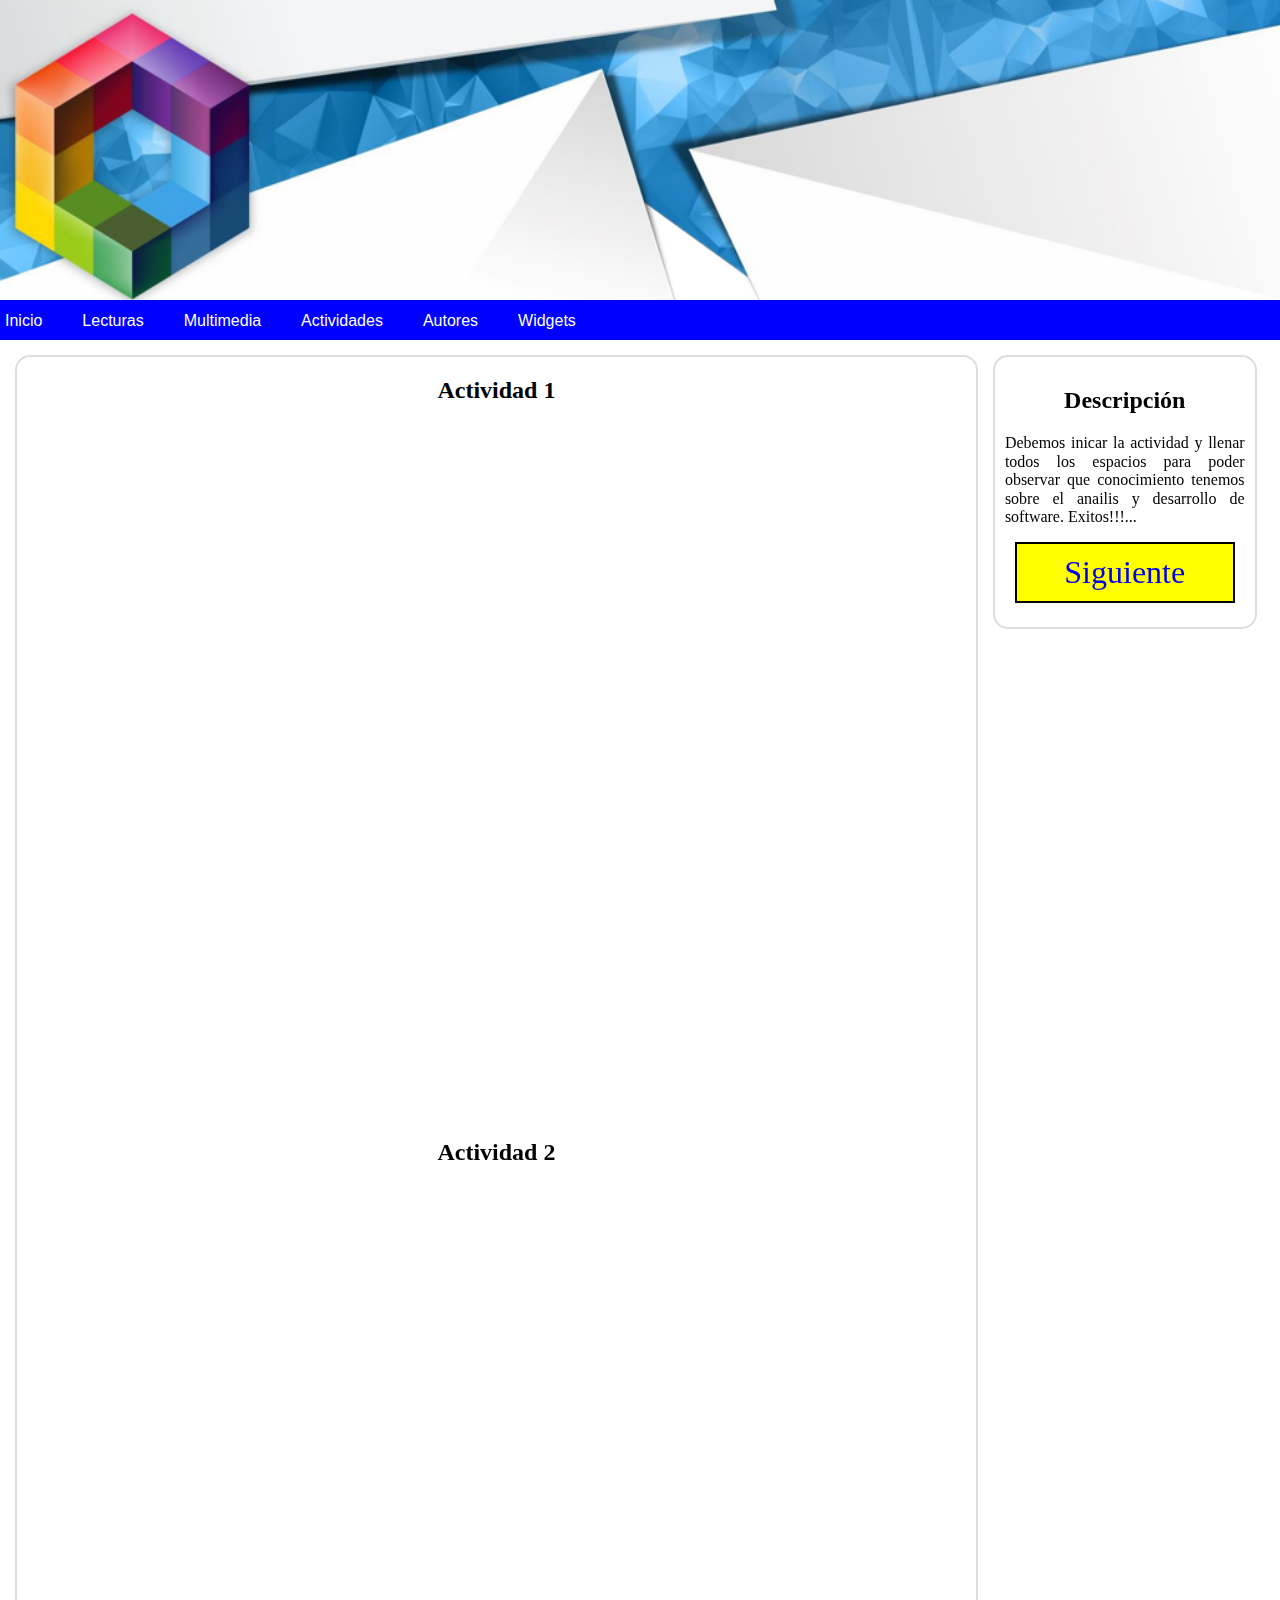
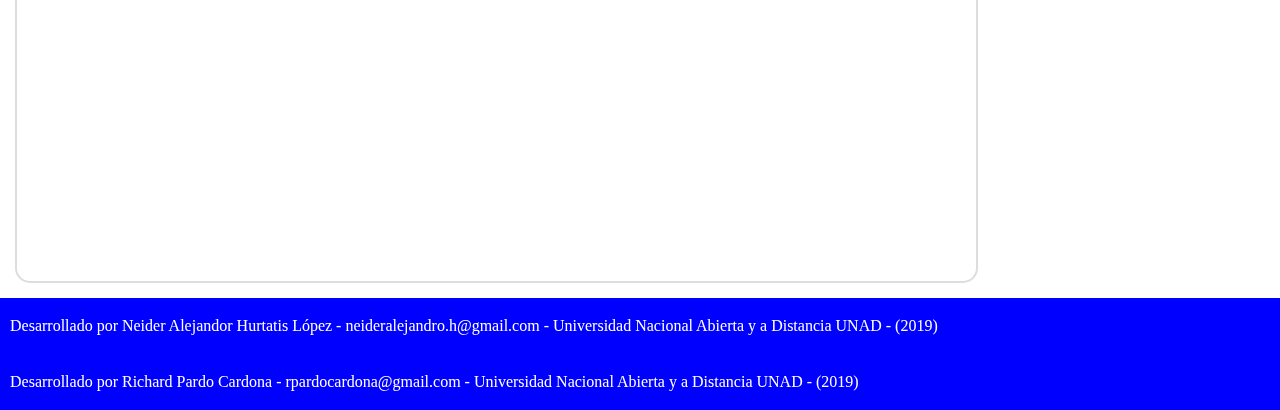
<file: html/Actividad_1.html>
<!Doctype html>
<html lang="es">
	<head>
		<meta charset="UTF-8">
		<link rel="stylesheet" type="text/css" href="../css/Actividad_1.css">
		<link rel="stylesheet" type="text/css" href="../css/normalize.css">
		<title>Inicio - </title>
	</head>
	<body>
		<header>
		</header>
		</hr>
		<nav>
			<div class="menu"><a href="index.html">Inicio</a></div>
			<div class="menu"><a href="#">Lecturas</a>
				<div class="subitem">
					<ul>
						<li><a href="Lectura_1.html">Lectura 1</a></li>
						<li><a href="Lectura_2.html">Lectura 2</a></li>
						<li><a href="Lectura_3.html">Lectura 3</a></li>
						<li><a href="Lectura_4.html">Lectura 4</a></li>
						<li><a href="Lectura_5.html">Lectura 5</a></li>
					</ul>
				</div>
			</div>
			<div class="menu"><a href="#">Multimedia</a>
				<div class="subitem">
					<ul>
						<li><a href="Multimedia_1.html">Multimedia 1</a></li>
						<li><a href="Multimedia_2.html">Multimedia 2</a></li>
					</ul>
				</div>
			</div>
			<div class="menu"><a href="#">Actividades</a>
				<div class="subitem">
					<ul>
						<li><a href="Actividad_1.html">Actividad 1</a></li>
						<li><a href="Actividad_2.html">Actividad 2</a></li>
						<li><a href="Actividad_3.html">Actividad 3</a></li>
					</ul>
				</div>
			</div>
			<div class="menu"><a href="Autores.html">Autores</a></div>
			<div class="menu"><a href="Widgets.html">Widgets</a></div>
		</nav>
		<article>
			<section id="Actividad">
				<h2>Actividad 1</h2>
				<iframe width="795" height="690" frameborder="0" src="https://es.educaplay.com/es/recursoseducativos/4091773/html5/desarrollo_de_software.htm"></iframe>
				<h2>Actividad 2</h2>
				<iframe width="795" height="690" frameborder="0" src="https://es.educaplay.com/es/recursoseducativos/4407245/html5/proceso_de_identificacion_de.htm"></iframe>
			</section>
			<section id="Descripcion">
				<h2>Descripción</h2>
				<p>
					Debemos inicar la actividad y llenar todos los espacios para poder observar que conocimiento tenemos sobre el anailis y desarrollo de software.
					Exitos!!!...
				</p>
				<div>
					<a href="Actividad_2.html">Siguiente</a>
				</div>
			</section>
		</article>
		<footer>
			<div>
				<p>
					Desarrollado por Neider Alejandor Hurtatis López - neideralejandro.h@gmail.com - Universidad Nacional Abierta y a Distancia UNAD - (2019)
				</p>
			</div>
			<div>
				<p>
					Desarrollado por Richard Pardo Cardona - rpardocardona@gmail.com - Universidad Nacional Abierta y a Distancia UNAD - (2019)
				</p>
			</div>
		</footer>
	</body>
</html>
</file>
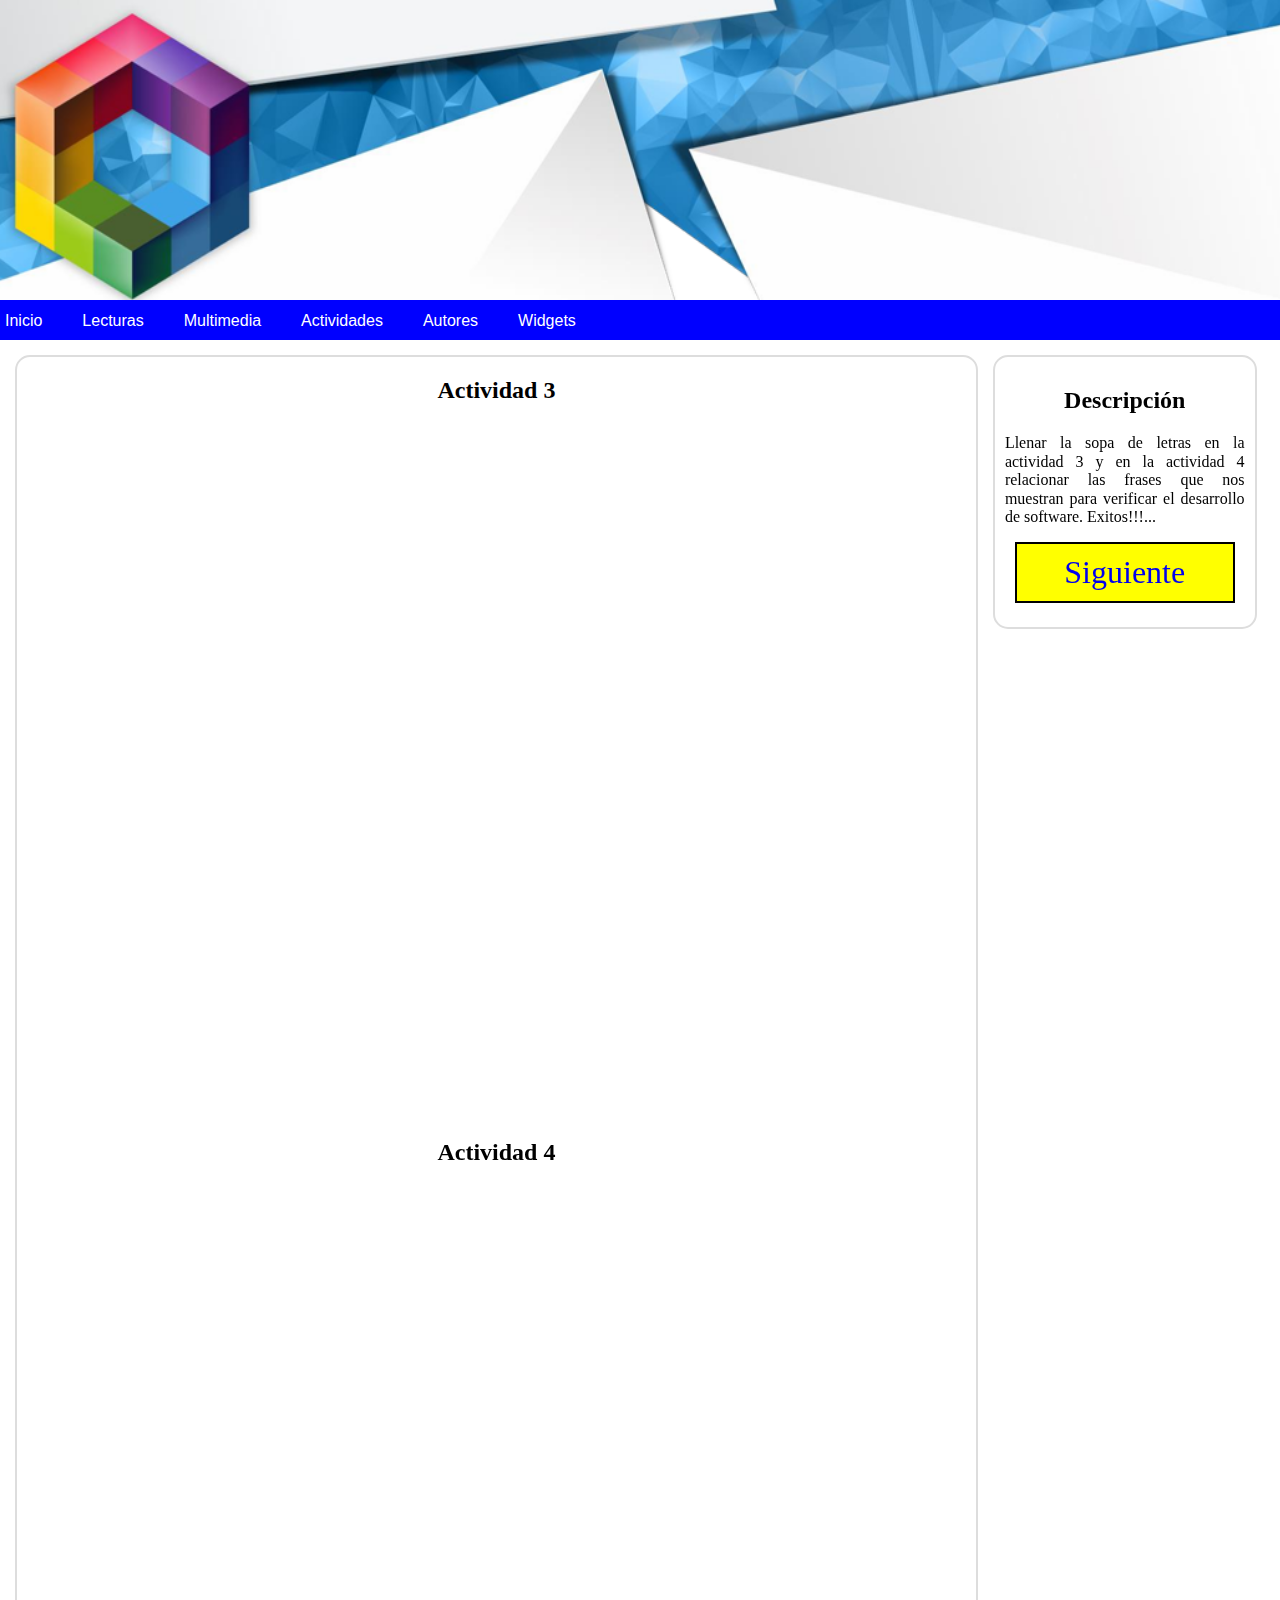
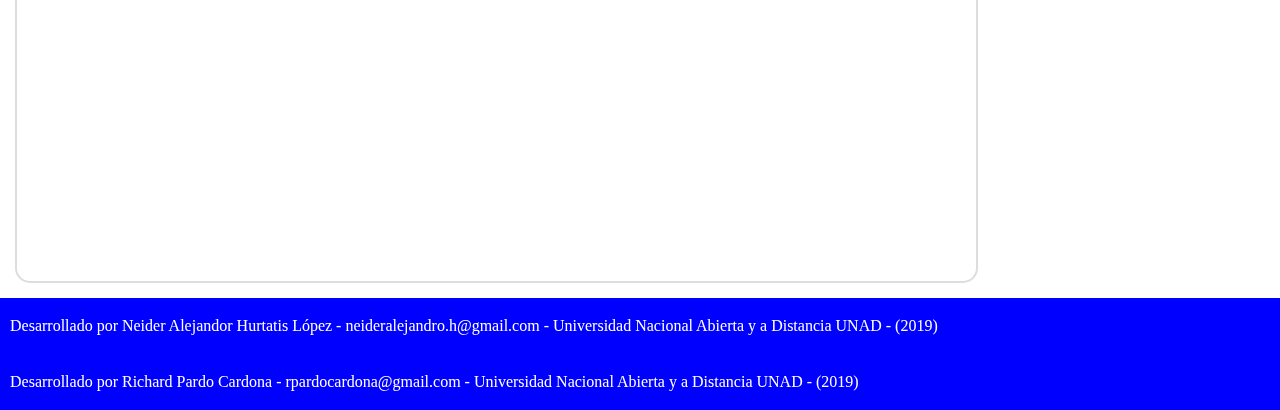
<file: html/Actividad_2.html>
<!Doctype html>
<html lang="es">
	<head>
		<meta charset="UTF-8">
		<link rel="stylesheet" type="text/css" href="../css/Actividad_2.css">
		<link rel="stylesheet" type="text/css" href="../css/normalize.css">
		<title>Inicio - </title>
	</head>
	<body>
		<header>
		</header>
		</hr>
		<nav>
			<div class="menu"><a href="index.html">Inicio</a></div>
			<div class="menu"><a href="#">Lecturas</a>
				<div class="subitem">
					<ul>
						<li><a href="Lectura_1.html">Lectura 1</a></li>
						<li><a href="Lectura_2.html">Lectura 2</a></li>
						<li><a href="Lectura_3.html">Lectura 3</a></li>
						<li><a href="Lectura_4.html">Lectura 4</a></li>
						<li><a href="Lectura_5.html">Lectura 5</a></li>
					</ul>
				</div>
			</div>
			<div class="menu"><a href="#">Multimedia</a>
				<div class="subitem">
					<ul>
						<li><a href="Multimedia_1.html">Multimedia 1</a></li>
						<li><a href="Multimedia_2.html">Multimedia 2</a></li>
					</ul>
				</div>
			</div>
			<div class="menu"><a href="#">Actividades</a>
				<div class="subitem">
					<ul>
						<li><a href="Actividad_1.html">Actividad 1</a></li>
						<li><a href="Actividad_2.html">Actividad 2</a></li>
						<li><a href="Actividad_3.html">Actividad 3</a></li>
					</ul>
				</div>
			</div>
			<div class="menu"><a href="Autores.html">Autores</a></div>
			<div class="menu"><a href="Widgets.html">Widgets</a></div>
		</nav>
		<article>
			<section id="Actividad">
				<h2>Actividad 3</h2>
				<iframe width="795" height="690" frameborder="0" src="https://es.educaplay.com/es/recursoseducativos/4091680/html5/desarrollo_de_software.htm"></iframe>
				<h2>Actividad 4</h2>
				<iframe width="795" height="690" frameborder="0" src="https://es.educaplay.com/es/recursoseducativos/4097626/html5/caracteristicas_requerimientos.htm"></iframe>
			</section>
			<section id="Descripcion">
				<h2>Descripción</h2>
				<p>
					Llenar la sopa de letras en la actividad 3 y en la actividad 4 relacionar las frases que nos muestran para verificar el desarrollo de software.
					Exitos!!!...
				</p>
				<div>
					<a href="Actividad_3.html">Siguiente</a>
				</div>
			</section>
		</article>
		<footer>
			<div>
				<p>
					Desarrollado por Neider Alejandor Hurtatis López - neideralejandro.h@gmail.com - Universidad Nacional Abierta y a Distancia UNAD - (2019)
				</p>
			</div>
			<div>
				<p>
					Desarrollado por Richard Pardo Cardona - rpardocardona@gmail.com - Universidad Nacional Abierta y a Distancia UNAD - (2019)
				</p>
			</div>
		</footer>
	</body>
</html>
</file>
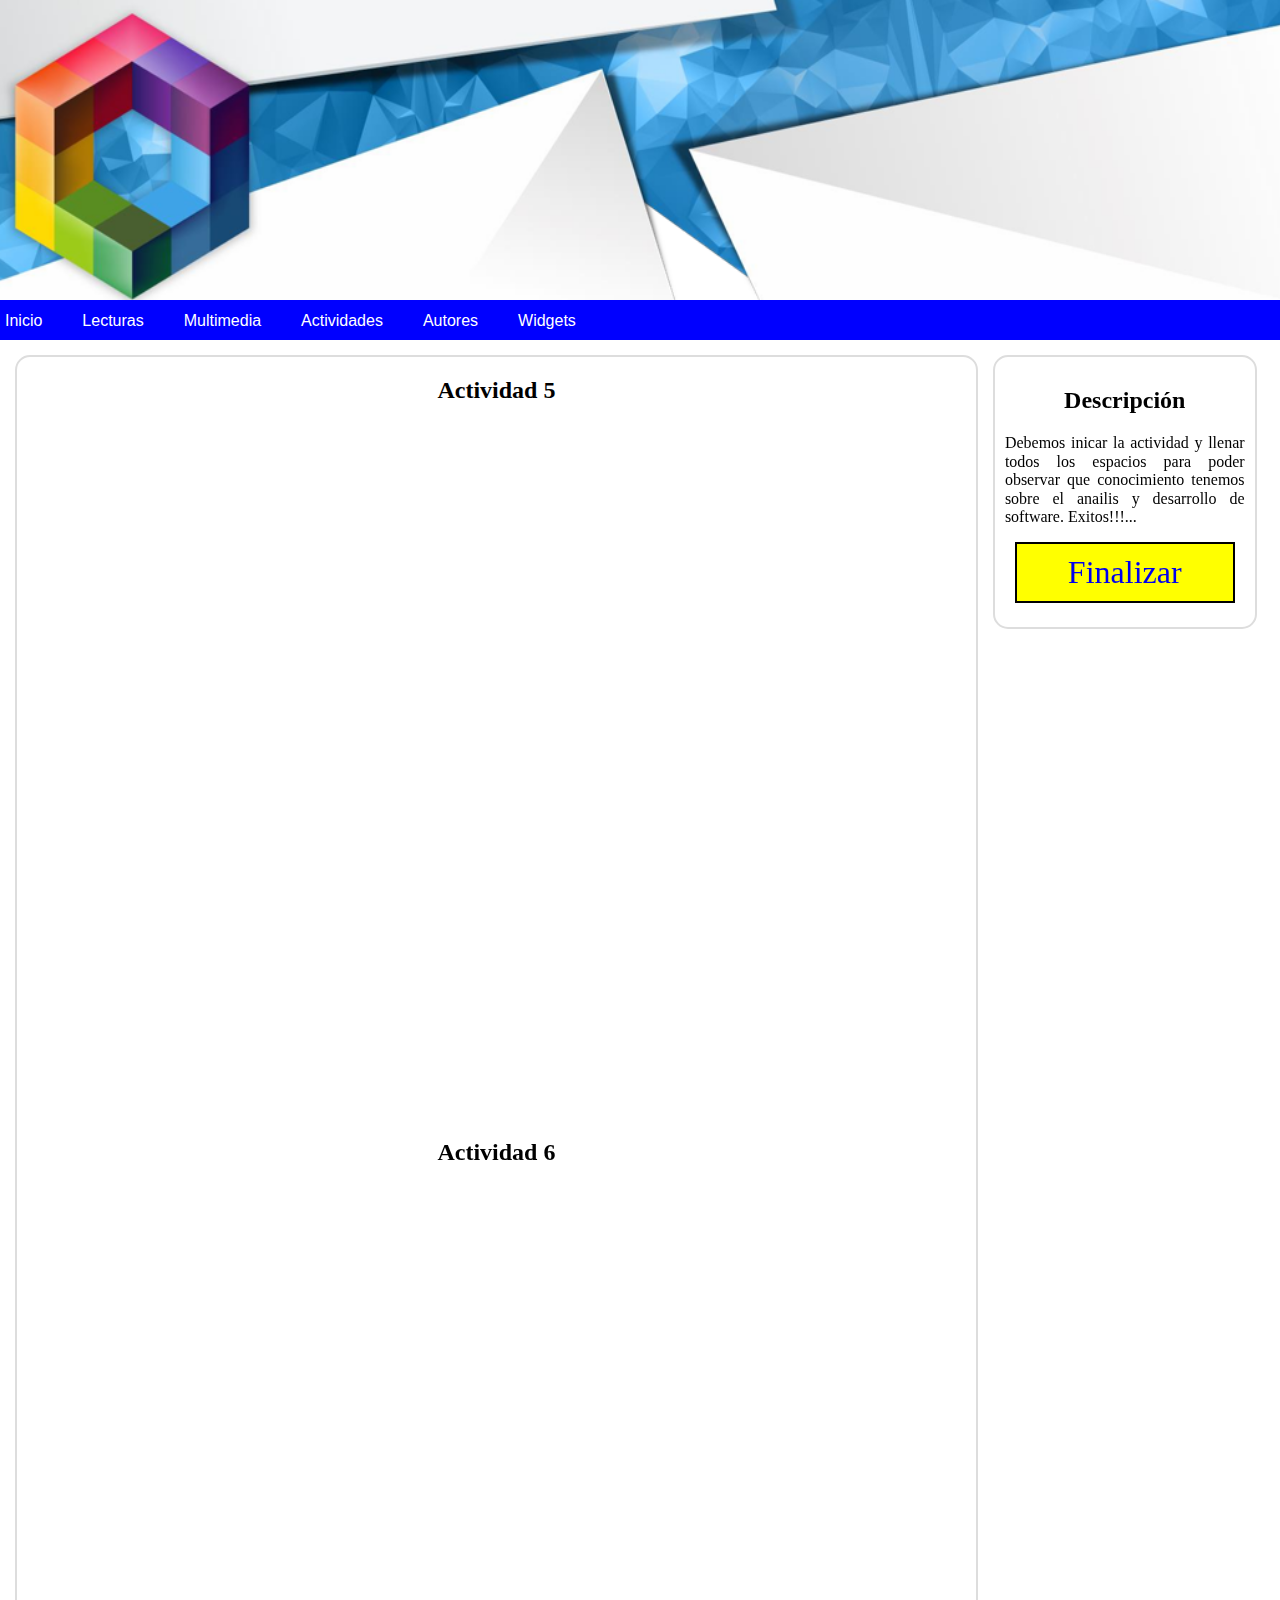
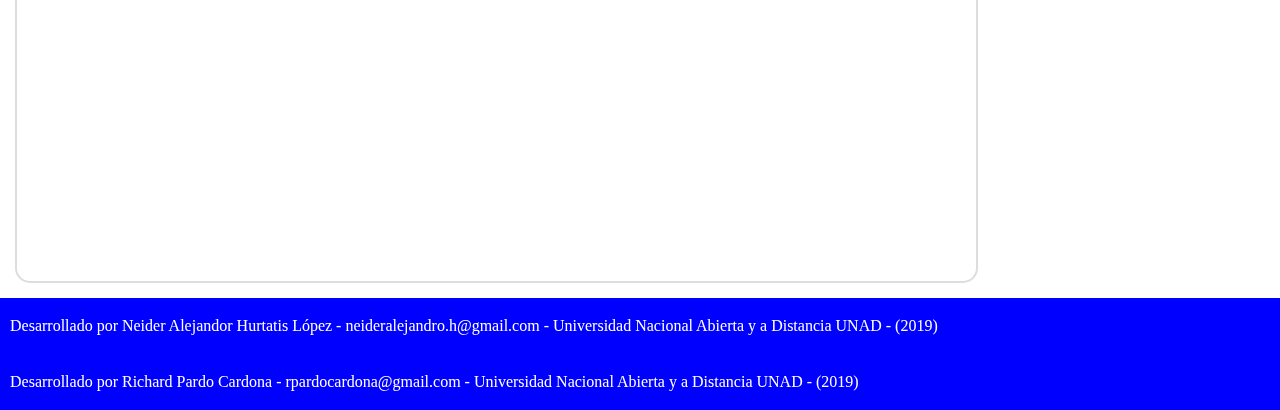
<file: html/Actividad_3.html>
<!Doctype html>
<html lang="es">
	<head>
		<meta charset="UTF-8">
		<link rel="stylesheet" type="text/css" href="../css/Actividad_3.css">
		<link rel="stylesheet" type="text/css" href="../css/normalize.css">
		<title>Inicio - </title>
	</head>
	<body>
		<header>
		</header>
		</hr>
		<nav>
			<div class="menu"><a href="index.html">Inicio</a></div>
			<div class="menu"><a href="#">Lecturas</a>
				<div class="subitem">
					<ul>
						<li><a href="Lectura_1.html">Lectura 1</a></li>
						<li><a href="Lectura_2.html">Lectura 2</a></li>
						<li><a href="Lectura_3.html">Lectura 3</a></li>
						<li><a href="Lectura_4.html">Lectura 4</a></li>
						<li><a href="Lectura_5.html">Lectura 5</a></li>
					</ul>
				</div>
			</div>
			<div class="menu"><a href="#">Multimedia</a>
				<div class="subitem">
					<ul>
						<li><a href="Multimedia_1.html">Multimedia 1</a></li>
						<li><a href="Multimedia_2.html">Multimedia 2</a></li>
					</ul>
				</div>
			</div>
			<div class="menu"><a href="#">Actividades</a>
				<div class="subitem">
					<ul>
						<li><a href="Actividad_1.html">Actividad 1</a></li>
						<li><a href="Actividad_2.html">Actividad 2</a></li>
						<li><a href="Actividad_3.html">Actividad 3</a></li>
					</ul>
				</div>
			</div>
			<div class="menu"><a href="Autores.html">Autores</a></div>
			<div class="menu"><a href="Widgets.html">Widgets</a></div>
		</nav>
		<article>
			<section id="Actividad">
				<h2>Actividad 5</h2>
				<iframe width="795" height="690" frameborder="0" src="https://es.educaplay.com/es/recursoseducativos/4099340/html5/pruebas_de_software.htm"></iframe>
				<h2>Actividad 6</h2>
				<iframe width="795" height="690" frameborder="0" src="https://es.educaplay.com/es/recursoseducativos/4096240/html5/completa_las_palabras.htm"></iframe>
			</section>
			<section id="Descripcion">
				<h2>Descripción</h2>
				<p>
					Debemos inicar la actividad y llenar todos los espacios para poder observar que conocimiento tenemos sobre el anailis y desarrollo de software.
					Exitos!!!...
				</p>
				<div>
					<a href="Autores.html">Finalizar</a>
				</div>
			</section>
		</article>
		<footer>
			<div>
				<p>
					Desarrollado por Neider Alejandor Hurtatis López - neideralejandro.h@gmail.com - Universidad Nacional Abierta y a Distancia UNAD - (2019)
				</p>
			</div>
			<div>
				<p>
					Desarrollado por Richard Pardo Cardona - rpardocardona@gmail.com - Universidad Nacional Abierta y a Distancia UNAD - (2019)
				</p>
			</div>
		</footer>
	</body>
</html>
</file>
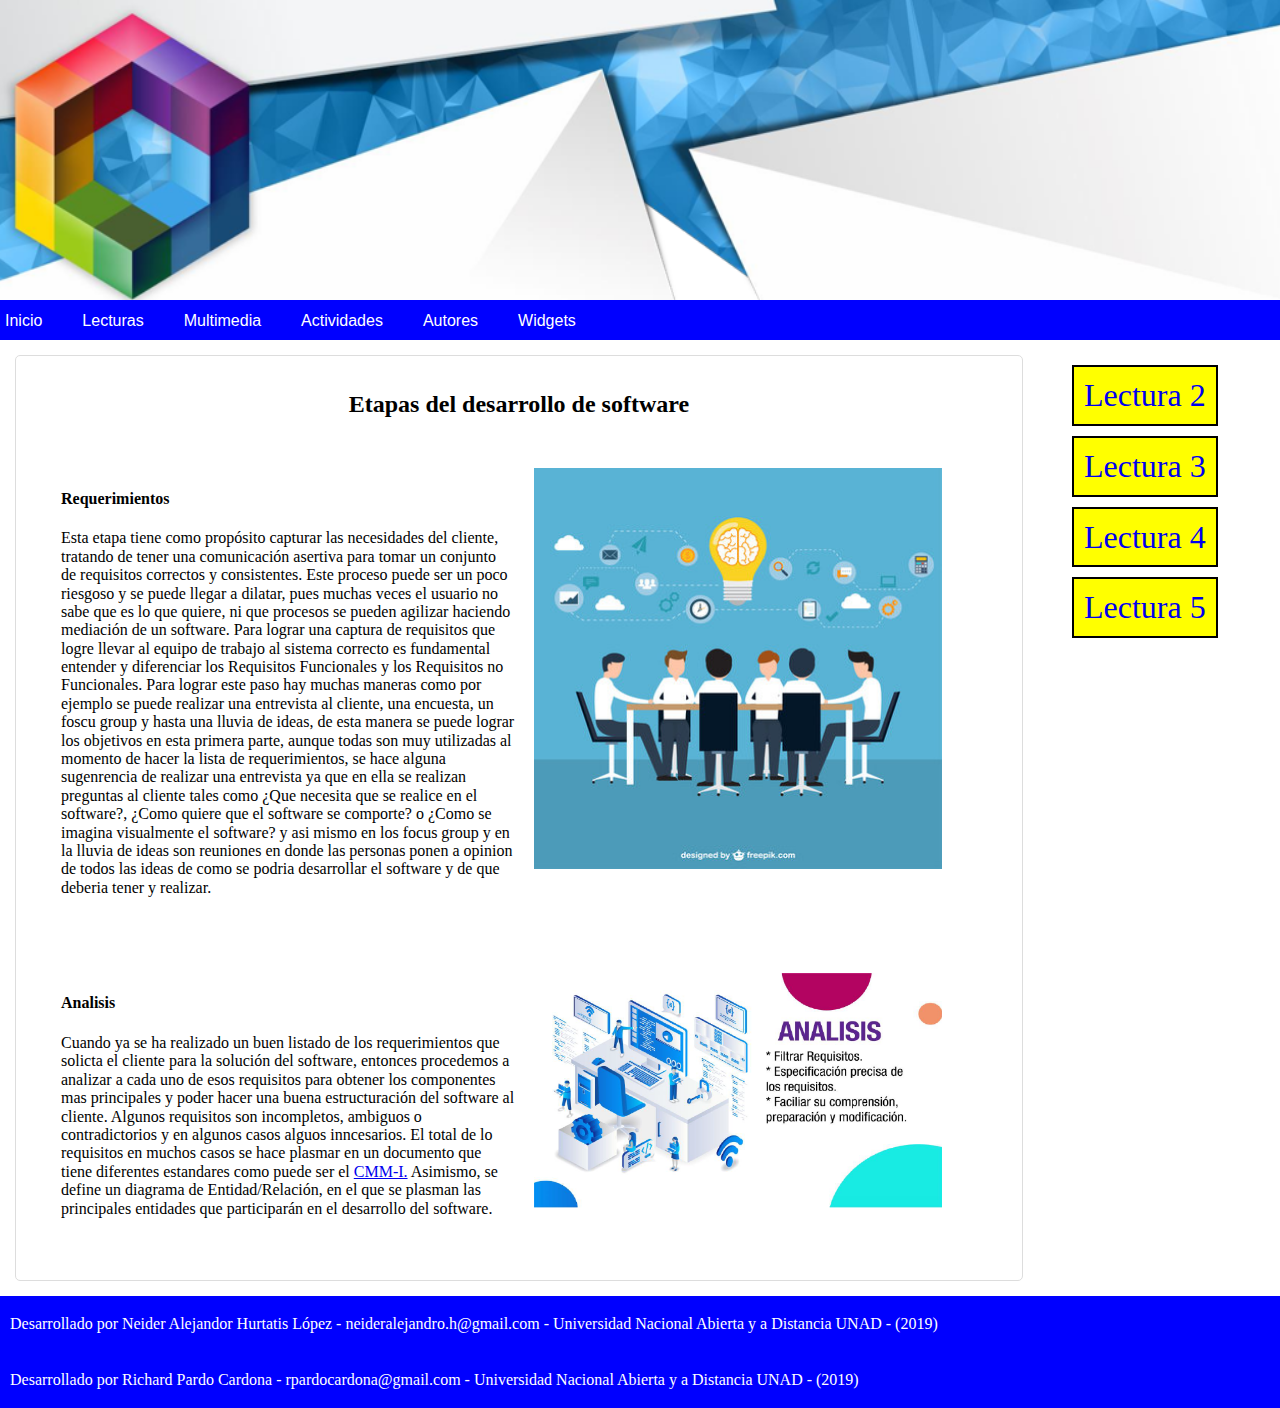
<file: html/Lectura_1.html>
<!Doctype html>
<html lang="es">
	<head>
		<meta charset="UTF-8">
		<link rel="stylesheet" type="text/css" href="../css/Lectura_1.css">
		<link rel="stylesheet" type="text/css" href="../css/normalize.css">
		<title>Lectura 1 - Introduccion al desarrollo de software</title>
	</head>
	<body>
		<header>
		</header>
		</hr>
		<nav>
			<div class="menu"><a href="index.html">Inicio</a></div>
			<div class="menu"><a href="#">Lecturas</a>
				<div class="subitem">
					<ul>
						<li><a href="Lectura_1.html">Lectura 1</a></li>
						<li><a href="Lectura_2.html">Lectura 2</a></li>
						<li><a href="Lectura_3.html">Lectura 3</a></li>
						<li><a href="Lectura_4.html">Lectura 4</a></li>
						<li><a href="Lectura_5.html">Lectura 5</a></li>
					</ul>
				</div>
			</div>
			<div class="menu"><a href="#">Multimedia</a>
				<div class="subitem">
					<ul>
						<li><a href="Multimedia_1.html">Multimedia 1</a></li>
						<li><a href="Multimedia_2.html">Multimedia 2</a></li>
					</ul>
				</div>
			</div>
			<div class="menu"><a href="#">Actividades</a>
				<div class="subitem">
					<ul>
						<li><a href="Actividad_1.html">Actividad 1</a></li>
						<li><a href="Actividad_2.html">Actividad 2</a></li>
						<li><a href="Actividad_3.html">Actividad 3</a></li>
					</ul>
				</div>
			</div>
			<div class="menu"><a href="Autores.html">Autores</a></div>
			<div class="menu"><a href="Widgets.html">Widgets</a></div>
		</nav>
		<article>
			<section id="seccion1">
				<h2>Etapas del desarrollo de software</h2>
				<div id="informacion">
					<div class="etapas">
						<div>
							<p>
								<h4>Requerimientos</h4>
								Esta etapa tiene como propósito capturar las necesidades del cliente, tratando de tener una comunicación asertiva para tomar un conjunto de requisitos correctos y consistentes.
								Este proceso puede ser un poco riesgoso y se puede llegar a dilatar, pues muchas veces el usuario no sabe que es lo que quiere, ni que procesos se pueden agilizar haciendo mediación de un software.
								Para lograr una captura de requisitos que logre llevar al equipo de trabajo al sistema correcto es fundamental entender y diferenciar los Requisitos Funcionales y los Requisitos no Funcionales.
								Para lograr este paso hay muchas maneras como por ejemplo se puede realizar una entrevista al cliente, una encuesta, un foscu group y hasta una lluvia de ideas, de esta manera se puede lograr los objetivos en esta primera parte, aunque todas son muy utilizadas al momento de hacer la lista de requerimientos, se hace alguna sugenrencia de realizar una entrevista ya que en ella se realizan preguntas al cliente tales como ¿Que necesita que se realice en el software?, ¿Como quiere que el software se comporte? o ¿Como se imagina visualmente el software? y asi mismo en los focus group y en la lluvia de ideas son reuniones en donde las personas ponen a opinion de todos las ideas de como se podria desarrollar el software y de que deberia tener y realizar.
							</p>
						</div>
						<div>
							<img src="../public/images/Requerimientos.jpg">
						</div>
					</div>
					<div class="etapas">
						<div>
							<p>
								<h4>Analisis</h4>
								Cuando ya se ha realizado un buen listado de los requerimientos que solicta el cliente para la solución del software, entonces procedemos a analizar a cada uno de esos requisitos para obtener los componentes mas principales y poder hacer una buena estructuración del software al cliente.
								Algunos requisitos son incompletos, ambiguos o contradictorios y en algunos casos alguos inncesarios. El total de lo requisitos en muchos casos se hace plasmar en un documento que tiene diferentes estandares como puede ser el <a href="https://es.wikipedia.org/wiki/Capability_Maturity_Model_Integration" target="_blanck">CMM-I.</a> Asimismo, se define un diagrama de Entidad/Relación, en el que se plasman las principales entidades que participarán en el desarrollo del software.
							</p>
						</div>
						<div>
							<img src="../public/images/Analisis.png">
						</div>
					</div>
				</div>
			</section>
			<section id="seccion2">
				<div>
					<div><a href="Lectura_2.html">Lectura 2</a></div>
					<div><a href="Lectura_3.html">Lectura 3</a></div>
					<div><a href="Lectura_4.html">Lectura 4</a></div>
					<div><a href="Lectura_5.html">Lectura 5</a></div>
				</div>
			</section>
		</article>
		<footer>
			<div>
				<p>
					Desarrollado por Neider Alejandor Hurtatis López - neideralejandro.h@gmail.com - Universidad Nacional Abierta y a Distancia UNAD - (2019)
				</p>
			</div>
			<div>
				<p>
					Desarrollado por Richard Pardo Cardona - rpardocardona@gmail.com - Universidad Nacional Abierta y a Distancia UNAD - (2019)
				</p>
			</div>
		</footer>
	</body>
</html>
</file>
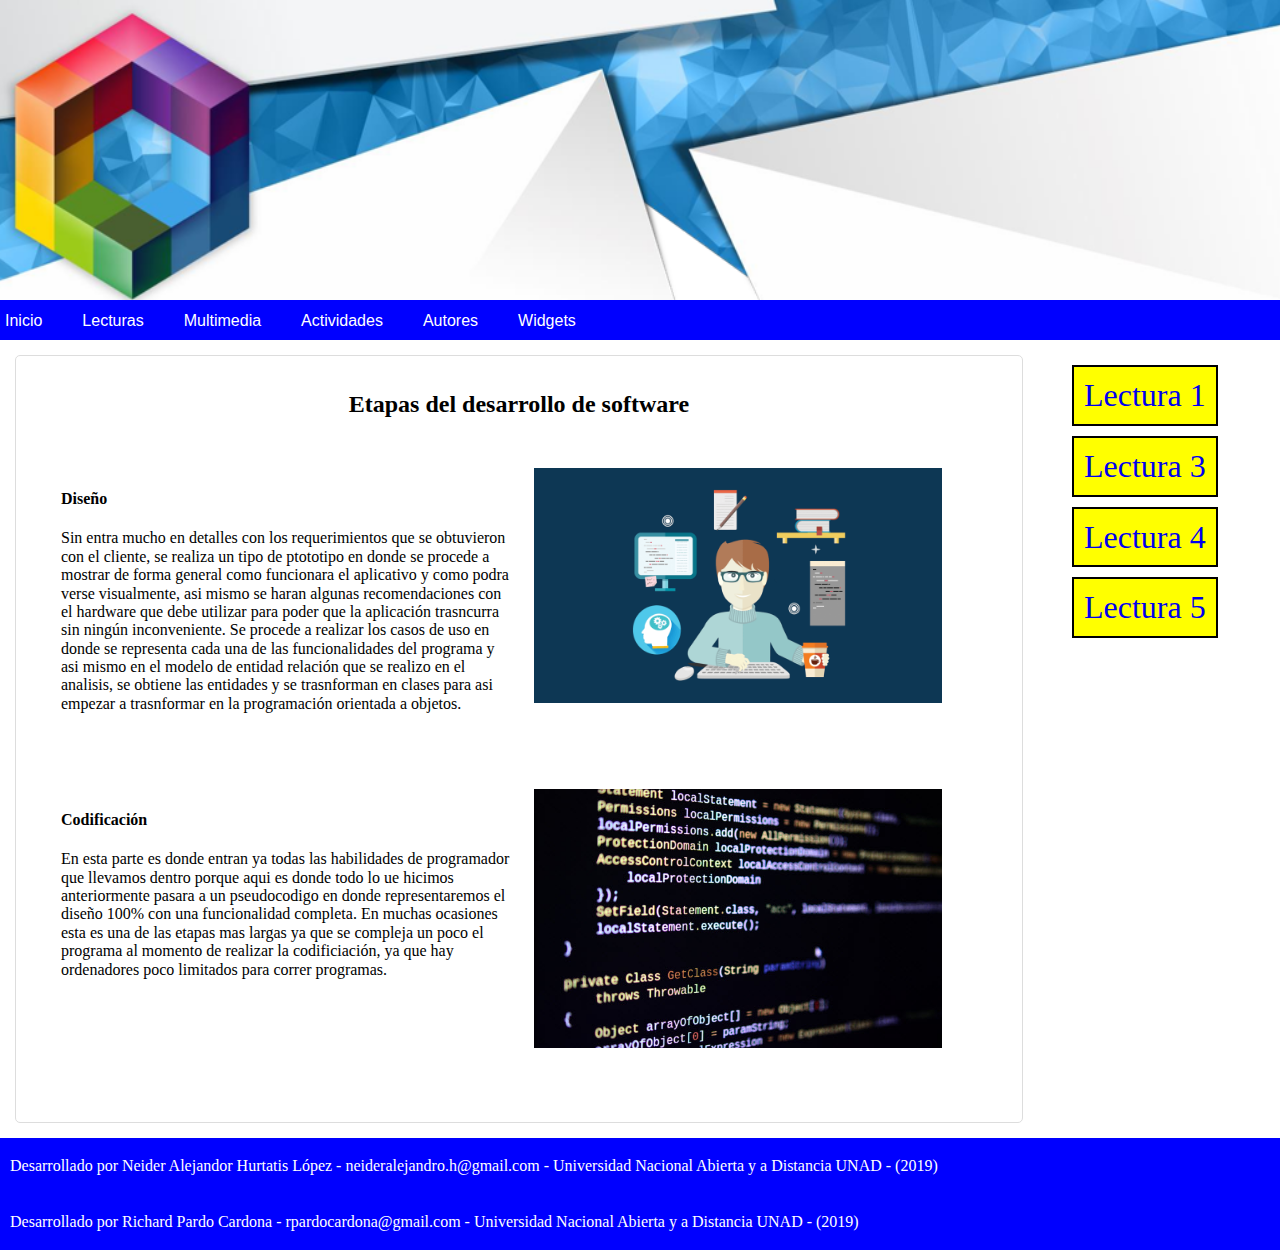
<file: html/Lectura_2.html>
<!Doctype html>
<html lang="es">
	<head>
		<meta charset="UTF-8">
		<link rel="stylesheet" type="text/css" href="../css/Lectura_2.css">
		<link rel="stylesheet" type="text/css" href="../css/normalize.css">
		<title>Lectura 2 - Introduccion a desarrollo de software</title>
	</head>
	<body>
		<header>
		</header>
		</hr>
		<nav>
			<div class="menu"><a href="index.html">Inicio</a></div>
			<div class="menu"><a href="#">Lecturas</a>
				<div class="subitem">
					<ul>
						<li><a href="Lectura_1.html">Lectura 1</a></li>
						<li><a href="Lectura_2.html">Lectura 2</a></li>
						<li><a href="Lectura_3.html">Lectura 3</a></li>
						<li><a href="Lectura_4.html">Lectura 4</a></li>
						<li><a href="Lectura_5.html">Lectura 5</a></li>
					</ul>
				</div>
			</div>
			<div class="menu"><a href="#">Multimedia</a>
				<div class="subitem">
					<ul>
						<li><a href="Multimedia_1.html">Multimedia 1</a></li>
						<li><a href="Multimedia_2.html">Multimedia 2</a></li>
					</ul>
				</div>
			</div>
			<div class="menu"><a href="#">Actividades</a>
				<div class="subitem">
					<ul>
						<li><a href="Actividad_1.html">Actividad 1</a></li>
						<li><a href="Actividad_2.html">Actividad 2</a></li>
						<li><a href="Actividad_3.html">Actividad 3</a></li>
					</ul>
				</div>
			</div>
			<div class="menu"><a href="Autores.html">Autores</a></div>
			<div class="menu"><a href="Widgets.html">Widgets</a></div>
		</nav>
		<article>
			<section id="seccion1">
				<h2>Etapas del desarrollo de software</h2>
				<div id="informacion">
					<div class="etapas">
						<div>
							<p>
								<h4>Diseño</h4>
								Sin entra mucho en detalles con los requerimientos que se obtuvieron con el cliente, se realiza un tipo de ptototipo en donde se procede a mostrar de forma general como funcionara el aplicativo y como podra verse visualmente, asi mismo se haran algunas recomendaciones con el hardware que debe utilizar para poder que la aplicación trasncurra sin ningún inconveniente. Se procede a realizar los casos de uso en donde se representa cada una de las funcionalidades del programa y asi mismo en el modelo de entidad relación que se realizo en el analisis, se obtiene las entidades y se trasnforman en clases para asi empezar a trasnformar en la programación orientada a objetos. 
							</p>
						</div>
						<div>
							<img src="../public/images/Diseño.png">
						</div>
					</div>
					<div class="etapas">
						<div>
							<p>
								<h4>Codificación</h4>
								En esta parte es donde entran ya todas las habilidades de programador que llevamos dentro porque aqui es donde todo lo ue hicimos anteriormente pasara a un pseudocodigo en donde representaremos el diseño 100% con una funcionalidad completa. En muchas ocasiones esta es una de las etapas mas largas ya que se compleja un poco el programa al momento de realizar la codificiación, ya que hay ordenadores poco limitados para correr programas.
							</p>
						</div>
						<div>
							<img src="../public/images/Codificacion.jpg">
						</div>
					</div>
				</div>
			</section>
			<section id="seccion2">
				<div>
					<div><a href="Lectura_1.html">Lectura 1</a></div>
					<div><a href="Lectura_3.html">Lectura 3</a></div>
					<div><a href="Lectura_4.html">Lectura 4</a></div>
					<div><a href="Lectura_5.html">Lectura 5</a></div>
				</div>
			</section>
		</article>
		<footer>
			<div>
				<p>
					Desarrollado por Neider Alejandor Hurtatis López - neideralejandro.h@gmail.com - Universidad Nacional Abierta y a Distancia UNAD - (2019)
				</p>
			</div>
			<div>
				<p>
					Desarrollado por Richard Pardo Cardona - rpardocardona@gmail.com - Universidad Nacional Abierta y a Distancia UNAD - (2019)
				</p>
			</div>
		</footer>
	</body>
</html>
</file>
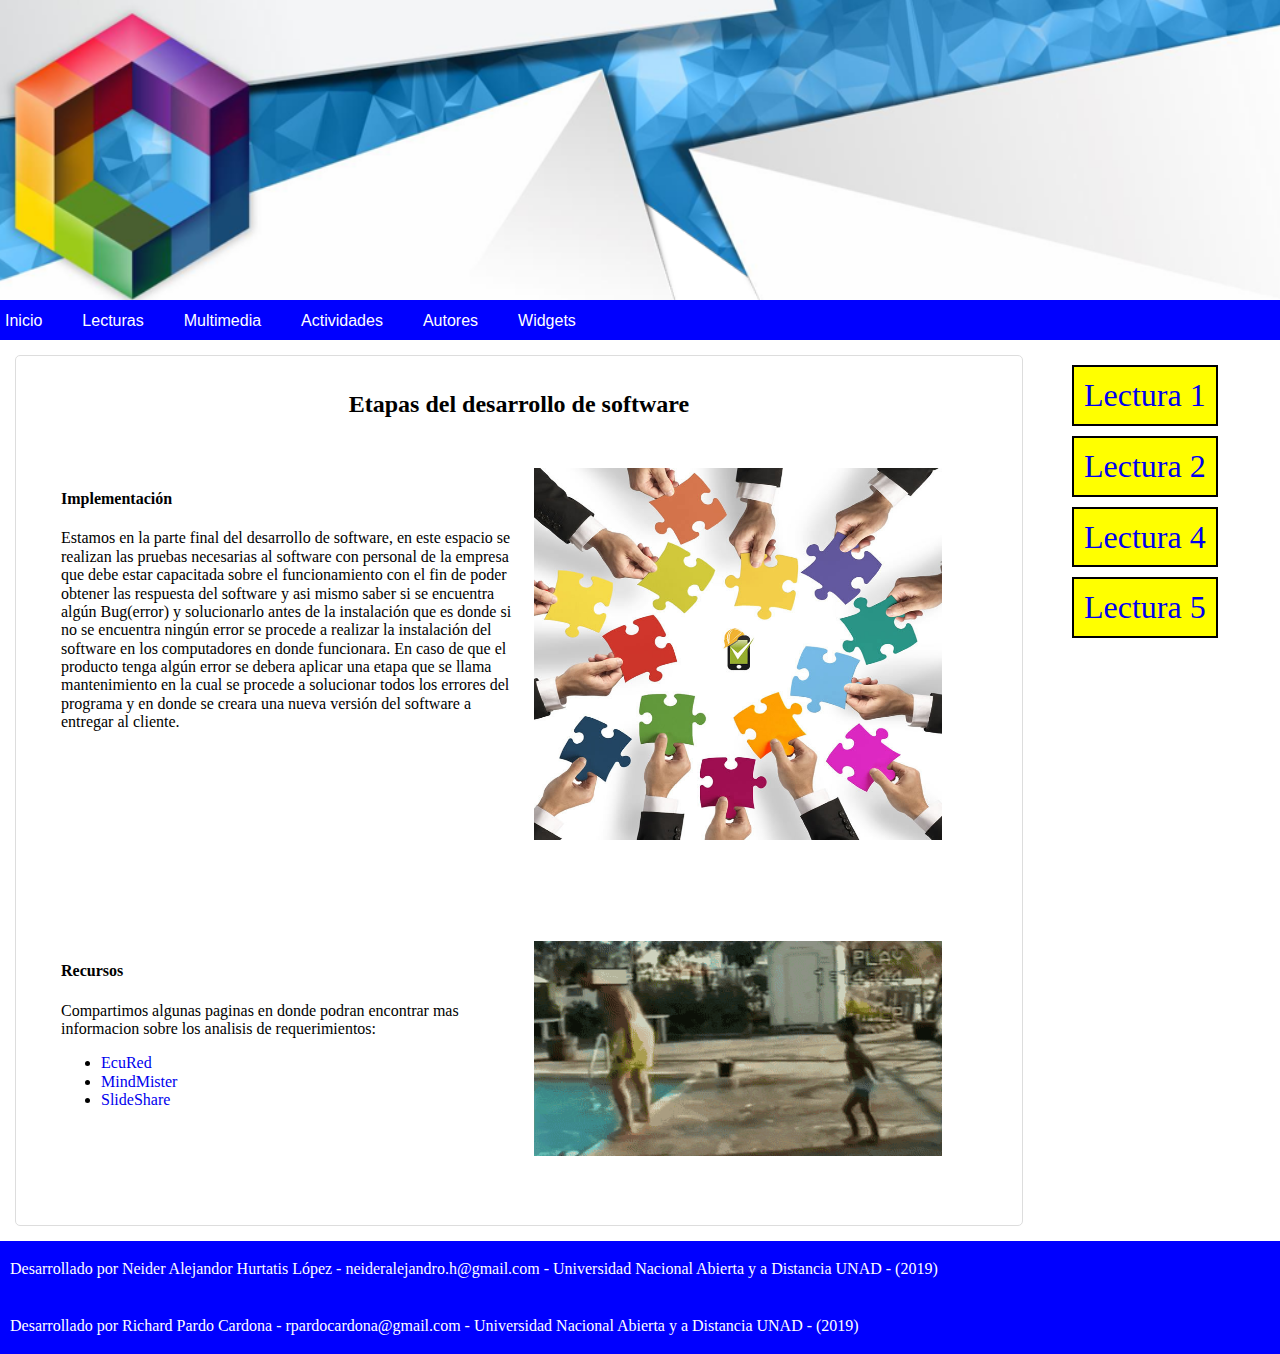
<file: html/Lectura_3.html>
<!Doctype html>
<html lang="es">
	<head>
		<meta charset="UTF-8">
		<link rel="stylesheet" type="text/css" href="../css/Lectura_3.css">
		<link rel="stylesheet" type="text/css" href="../css/normalize.css">
		<title>Lectura 3 - Introduccion a desarrollo de software</title>
	</head>
	<body>
		<header>
		</header>
		</hr>
		<nav>
			<div class="menu"><a href="index.html">Inicio</a></div>
			<div class="menu"><a href="#">Lecturas</a>
				<div class="subitem">
					<ul>
						<li><a href="Lectura_1.html">Lectura 1</a></li>
						<li><a href="Lectura_2.html">Lectura 2</a></li>
						<li><a href="Lectura_3.html">Lectura 3</a></li>
						<li><a href="Lectura_4.html">Lectura 4</a></li>
						<li><a href="Lectura_5.html">Lectura 5</a></li>
					</ul>
				</div>
			</div>
			<div class="menu"><a href="#">Multimedia</a>
				<div class="subitem">
					<ul>
						<li><a href="Multimedia_1.html">Multimedia 1</a></li>
						<li><a href="Multimedia_2.html">Multimedia 2</a></li>
					</ul>
				</div>
			</div>
			<div class="menu"><a href="#">Actividades</a>
				<div class="subitem">
					<ul>
						<li><a href="Actividad_1.html">Actividad 1</a></li>
						<li><a href="Actividad_2.html">Actividad 2</a></li>
						<li><a href="Actividad_3.html">Actividad 3</a></li>
					</ul>
				</div>
			</div>
			<div class="menu"><a href="Autores.html">Autores</a></div>
			<div class="menu"><a href="Widgets.html">Widgets</a></div>
		</nav>
		<article>
			<section id="seccion1">
				<h2>Etapas del desarrollo de software</h2>
				<div id="informacion">
					<div class="etapas">
						<div>
							<p>
								<h4>Implementación</h4>
								Estamos en la parte final del desarrollo de software, en este espacio se realizan las pruebas necesarias al software con personal de la empresa que debe estar capacitada sobre el funcionamiento con el fin de poder obtener las respuesta del software y asi mismo saber si se encuentra algún Bug(error) y solucionarlo antes de la instalación que es donde si no se encuentra ningún error se procede a realizar la instalación del software en los computadores en donde funcionara.
								En caso de que el producto tenga algún error se debera aplicar una etapa que se llama mantenimiento en la cual se procede a solucionar todos los errores del programa y en donde se creara una nueva versión del software a entregar al cliente.
							</p>
						</div>
						<div>
							<img src="../public/images/Implementacion.jpg">
						</div>
					</div>
					<div class="etapas">
						<div>
							<p>
								<h4>Recursos</h4>
								Compartimos algunas paginas en donde podran encontrar mas informacion sobre los analisis de requerimientos:
								<ul>
									<li><a href="https://www.ecured.cu/Desarrollo_de_software" target="_blank">EcuRed</a></li>
									<li><a href="https://www.mindmeister.com/es/749375410/fases-de-vida-del-desarrollo-de-software" target="_blank">MindMister</a></li>
									<li><a href="https://es.slideshare.net/itlac/etapas-de-desarrollo-software" target="_blank">SlideShare</a></li>
								</ul>
							</p>
						</div>
						<div>
							<img src="../public/images/Recursos.gif">
						</div>
					</div>
				</div>
			</section>
			<section id="seccion2">
				<div>
					<div><a href="Lectura_1.html">Lectura 1</a></div>
					<div><a href="Lectura_2.html">Lectura 2</a></div>
					<div><a href="Lectura_4.html">Lectura 4</a></div>
					<div><a href="Lectura_5.html">Lectura 5</a></div>
				</div>
			</section>
		</article>
		<footer>
			<div>
				<p>
					Desarrollado por Neider Alejandor Hurtatis López - neideralejandro.h@gmail.com - Universidad Nacional Abierta y a Distancia UNAD - (2019)
				</p>
			</div>
			<div>
				<p>
					Desarrollado por Richard Pardo Cardona - rpardocardona@gmail.com - Universidad Nacional Abierta y a Distancia UNAD - (2019)
				</p>
			</div>
		</footer>
	</body>
</html>
</file>
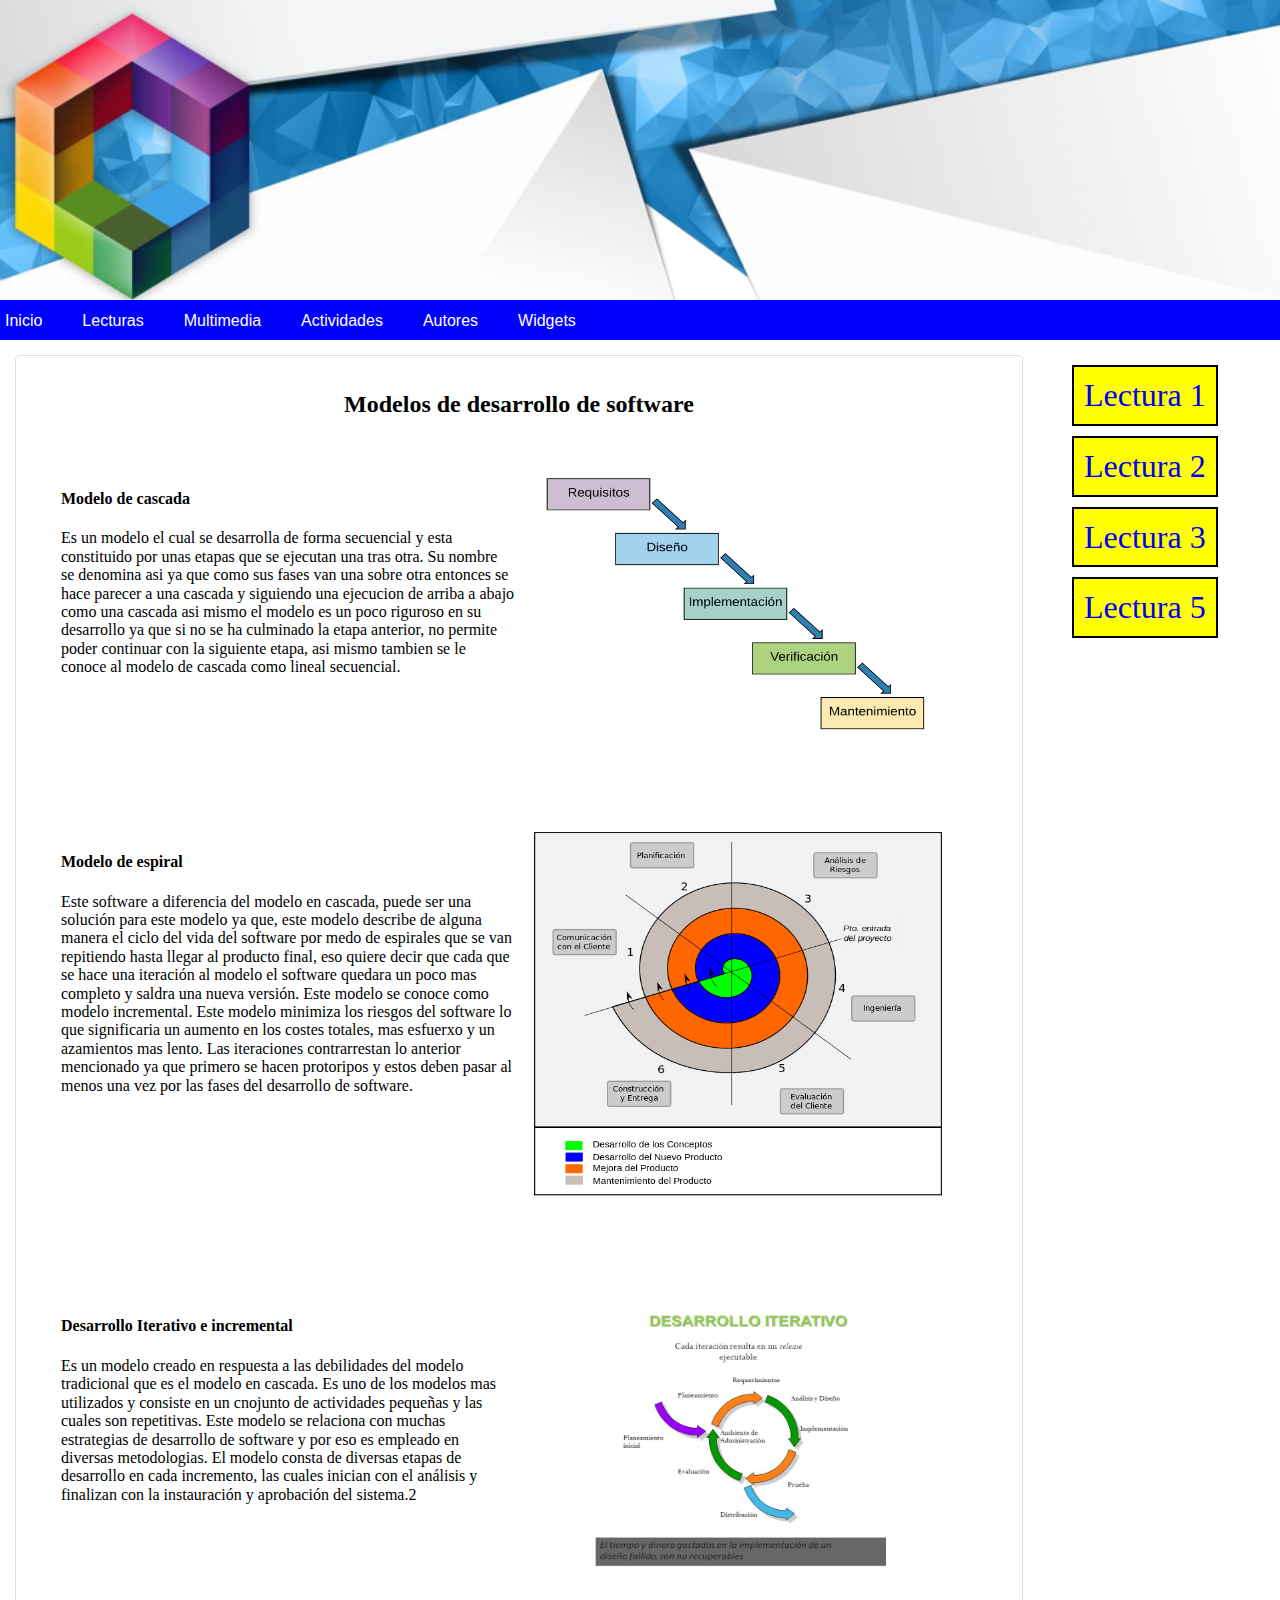
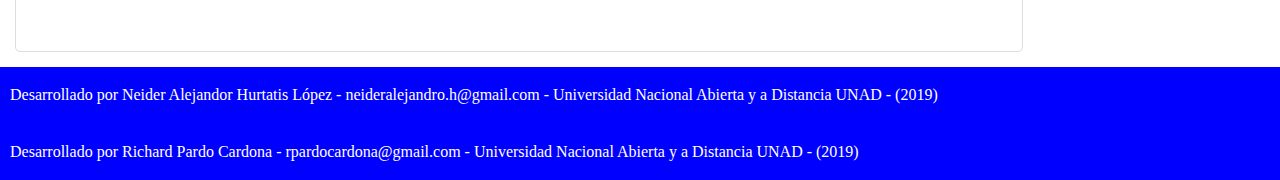
<file: html/Lectura_4.html>
<!Doctype html>
<html lang="es">
	<head>
		<meta charset="UTF-8">
		<link rel="stylesheet" type="text/css" href="../css/Lectura_4.css">
		<link rel="stylesheet" type="text/css" href="../css/normalize.css">
		<title>Inicio - </title>
	</head>
	<body>
		<header>
		</header>
		</hr>
		<nav>
			<div class="menu"><a href="index.html">Inicio</a></div>
			<div class="menu"><a href="#">Lecturas</a>
				<div class="subitem">
					<ul>
						<li><a href="Lectura_1.html">Lectura 1</a></li>
						<li><a href="Lectura_2.html">Lectura 2</a></li>
						<li><a href="Lectura_3.html">Lectura 3</a></li>
						<li><a href="Lectura_4.html">Lectura 4</a></li>
						<li><a href="Lectura_5.html">Lectura 5</a></li>
					</ul>
				</div>
			</div>
			<div class="menu"><a href="#">Multimedia</a>
				<div class="subitem">
					<ul>
						<li><a href="Multimedia_1.html">Multimedia 1</a></li>
						<li><a href="Multimedia_2.html">Multimedia 2</a></li>
					</ul>
				</div>
			</div>
			<div class="menu"><a href="#">Actividades</a>
				<div class="subitem">
					<ul>
						<li><a href="Actividad_1.html">Actividad 1</a></li>
						<li><a href="Actividad_2.html">Actividad 2</a></li>
						<li><a href="Actividad_3.html">Actividad 3</a></li>
					</ul>
				</div>
			</div>
			<div class="menu"><a href="Autores.html">Autores</a></div>
			<div class="menu"><a href="Widgets.html">Widgets</a></div>
		</nav>
		<article>
			<section id="seccion1">
				<h2>Modelos de desarrollo de software</h2>
				<div id="informacion">
					<div class="etapas">
						<div>
							<p>
								<h4>Modelo de cascada</h4>
								Es un modelo el cual se desarrolla de forma secuencial y esta constituido por unas etapas que se ejecutan una tras otra. Su nombre se denomina asi ya que como sus fases van una sobre otra entonces se hace parecer a una cascada y siguiendo una ejecucion de arriba a abajo como una cascada asi mismo el modelo es un poco riguroso en su desarrollo ya que si no se ha culminado la etapa anterior, no permite poder continuar con la siguiente etapa, asi mismo tambien se le conoce al modelo de cascada como lineal secuencial.
							</p>
						</div>
						<div>
							<img src="../public/images/ModeloCascada.png">
						</div>
					</div>
					<div class="etapas">
						<div>
							<p>
								<h4>Modelo de espiral</h4>
								Este software a diferencia del modelo en cascada, puede ser una solución para este modelo ya que, este modelo describe de alguna manera el ciclo del vida del software por medo de espirales que se van repitiendo hasta llegar al producto final, eso quiere decir que cada que se hace una iteración al modelo el software quedara un poco mas completo y saldra una nueva versión. Este modelo se conoce como modelo incremental.
								Este modelo minimiza los riesgos del software lo que significaria un aumento en los costes totales, mas esfuerxo y un azamientos mas lento. Las iteraciones contrarrestan lo anterior mencionado ya que primero se hacen protoripos y estos deben pasar al menos una vez por las fases del desarrollo de software.
							</p>
						</div>
						<div>
							<img src="../public/images/ModeloEspiral.png">
						</div>
					</div>
					<div class="etapas">
						<div>
							<p>
								<h4>Desarrollo Iterativo e incremental</h4>
								Es un modelo creado en respuesta a las debilidades del modelo tradicional que es el modelo en cascada.
								Es uno de los modelos mas utilizados y consiste en un cnojunto de actividades pequeñas y las cuales son repetitivas. Este modelo se relaciona con muchas estrategias de desarrollo de software y por eso es empleado en diversas metodologias.
								El modelo consta de diversas etapas de desarrollo en cada incremento, las cuales inician con el análisis y finalizan con la instauración y aprobación del sistema.2​
							</p>
						</div>
						<div>
							<img src="../public/images/ModeloIetrativo.jpg">
						</div>
					</div>
				</div>
			</section>
			<section id="seccion2">
				<div>
					<div><a href="Lectura_1.html">Lectura 1</a></div>
					<div><a href="Lectura_2.html">Lectura 2</a></div>
					<div><a href="Lectura_3.html">Lectura 3</a></div>
					<div><a href="Lectura_5.html">Lectura 5</a></div>
				</div>
			</section>
		</article>
		<footer>
			<div>
				<p>
					Desarrollado por Neider Alejandor Hurtatis López - neideralejandro.h@gmail.com - Universidad Nacional Abierta y a Distancia UNAD - (2019)
				</p>
			</div>
			<div>
				<p>
					Desarrollado por Richard Pardo Cardona - rpardocardona@gmail.com - Universidad Nacional Abierta y a Distancia UNAD - (2019)
				</p>
			</div>
		</footer>
	</body>
</html>
</file>
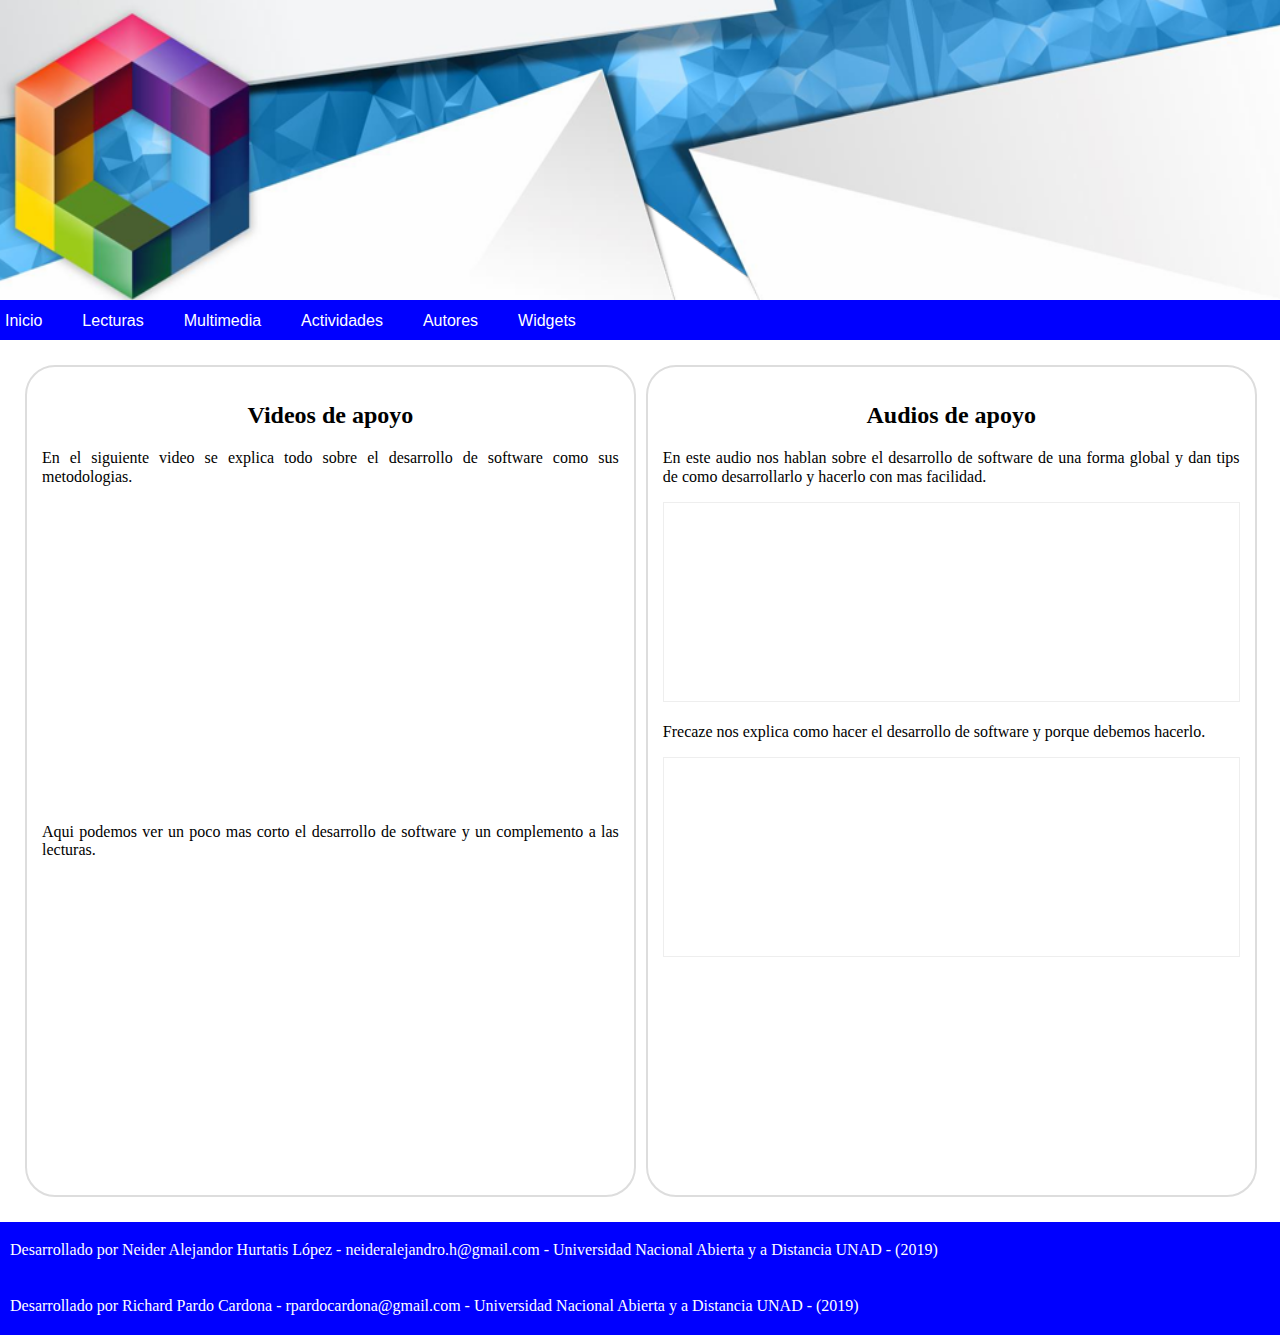
<file: html/Multimedia_1.html>
<!Doctype html>
<html lang="es">
	<head>
		<meta charset="UTF-8">
		<link rel="stylesheet" type="text/css" href="../css/Multimedia_1.css">
		<link rel="stylesheet" type="text/css" href="../css/normalize.css">
		<title>Inicio - </title>
	</head>
	<body>
		<header>
		</header>
		</hr>
		<nav>
			<div class="menu"><a href="index.html">Inicio</a></div>
			<div class="menu"><a href="#">Lecturas</a>
				<div class="subitem">
					<ul>
						<li><a href="Lectura_1.html">Lectura 1</a></li>
						<li><a href="Lectura_2.html">Lectura 2</a></li>
						<li><a href="Lectura_3.html">Lectura 3</a></li>
						<li><a href="Lectura_4.html">Lectura 4</a></li>
						<li><a href="Lectura_5.html">Lectura 5</a></li>
					</ul>
				</div>
			</div>
			<div class="menu"><a href="#">Multimedia</a>
				<div class="subitem">
					<ul>
						<li><a href="Multimedia_1.html">Multimedia 1</a></li>
						<li><a href="Multimedia_2.html">Multimedia 2</a></li>
					</ul>
				</div>
			</div>
			<div class="menu"><a href="#">Actividades</a>
				<div class="subitem">
					<ul>
						<li><a href="Actividad_1.html">Actividad 1</a></li>
						<li><a href="Actividad_2.html">Actividad 2</a></li>
						<li><a href="Actividad_3.html">Actividad 3</a></li>
					</ul>
				</div>
			</div>
			<div class="menu"><a href="Autores.html">Autores</a></div>
			<div class="menu"><a href="Widgets.html">Widgets</a></div>
		</nav>
		<article>
			<section class="Recursos">
				<h2>Videos de apoyo</h2>
				<div>
					<p>
						En el siguiente video se explica todo sobre el desarrollo de software como sus metodologias.
					</p>
					<iframe src="https://www.youtube.com/embed/Cnheob-ohtE" frameborder="0" allow="accelerometer; autoplay; encrypted-media; gyroscope; picture-in-picture" allowfullscreen></iframe>
				</div>
				<div>
					<p>
						Aqui podemos ver un poco mas corto el desarrollo de software y un complemento a las lecturas.
					</p>
					<iframe width="853" height="480" src="https://www.youtube.com/embed/bRLdF4e-VGs" frameborder="0" allow="accelerometer; autoplay; encrypted-media; gyroscope; picture-in-picture" allowfullscreen></iframe>
				</div>
			</section>
			<section class="Recursos">
				<h2>Audios de apoyo</h2>
				<div>
					<p>
						En este audio nos hablan sobre el desarrollo de software de una forma global y dan tips de como desarrollarlo y hacerlo con mas facilidad.
					</p>
					<iframe class="audio" frameborder='0' allowfullscreen='' scrolling='no' height='200' style='border:1px solid #EEE; box-sizing:border-box; width:100%;' src="https://co.ivoox.com/es/player_ej_2786798_4_1.html?c1=ff6600"></iframe>
				</div>
				<div>
					<p>
						Frecaze nos explica como hacer el desarrollo de software y porque debemos hacerlo.
					</p>
					<iframe class="audio" frameborder='0' allowfullscreen='' scrolling='no' height='200' style='border:1px solid #EEE; box-sizing:border-box; width:100%;' src="https://co.ivoox.com/es/player_ej_115161_4_1.html?c1=ff6600"></iframe>
				</div>
			</section>
		</article>
		<footer>
			<div>
				<p>
					Desarrollado por Neider Alejandor Hurtatis López - neideralejandro.h@gmail.com - Universidad Nacional Abierta y a Distancia UNAD - (2019)
				</p>
			</div>
			<div>
				<p>
					Desarrollado por Richard Pardo Cardona - rpardocardona@gmail.com - Universidad Nacional Abierta y a Distancia UNAD - (2019)
				</p>
			</div>
		</footer>
	</body>
</html>
</file>
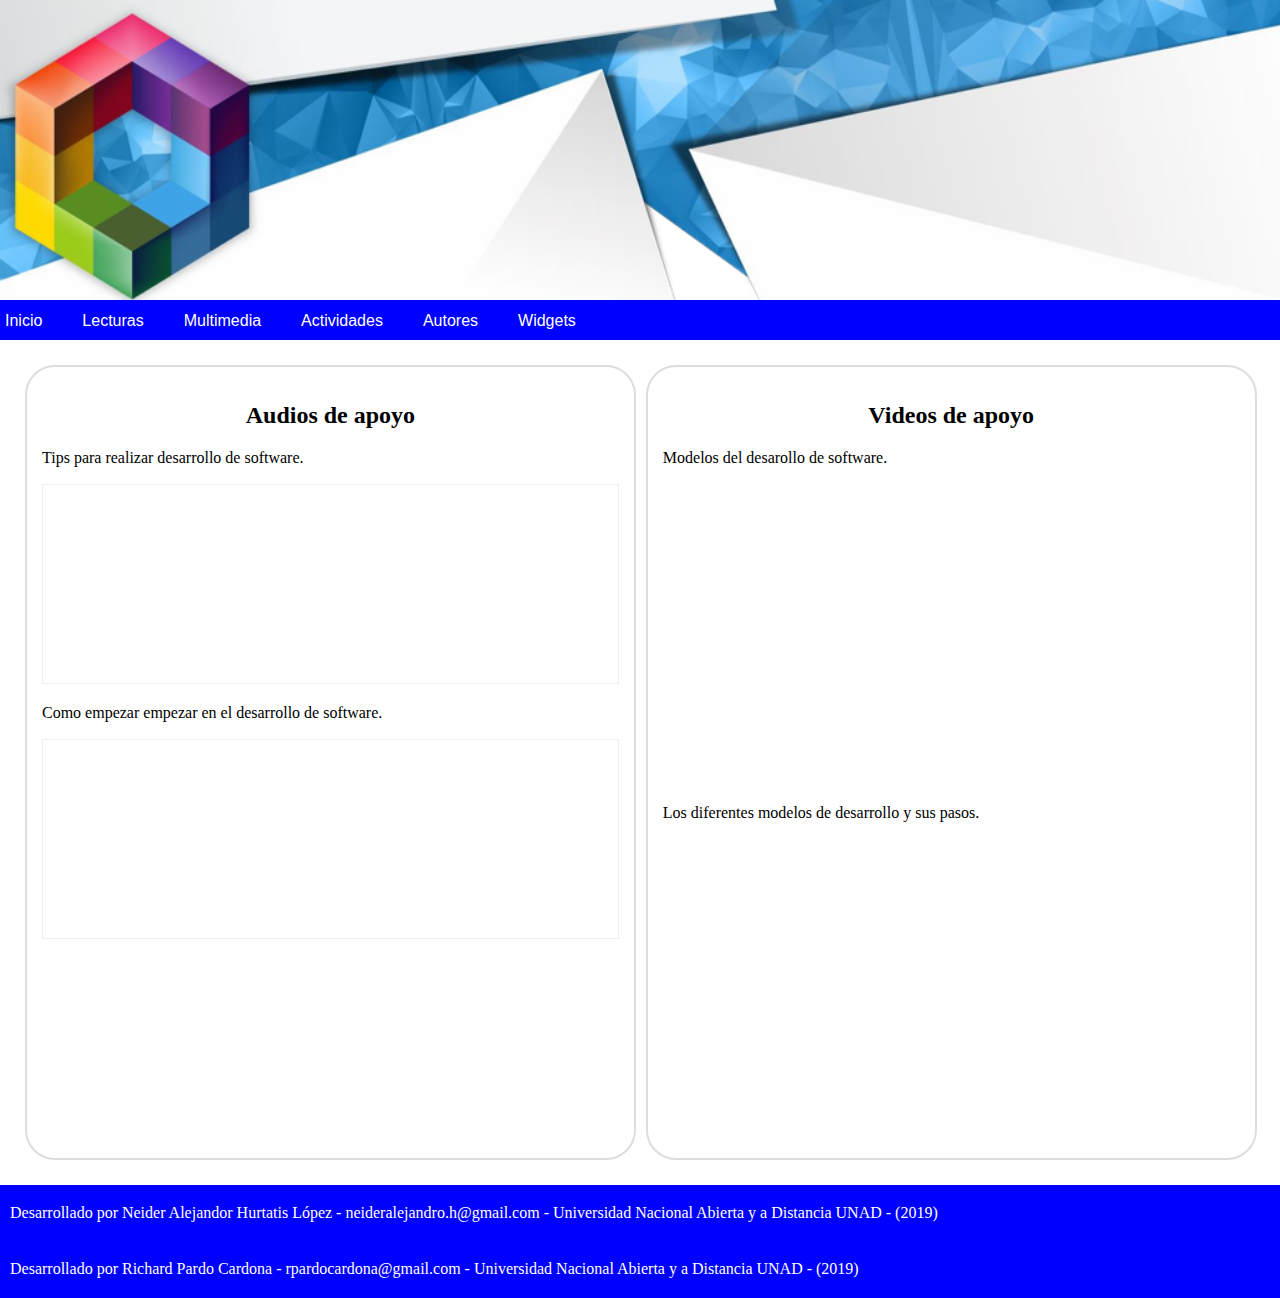
<file: html/Multimedia_2.html>
<!Doctype html>
<html lang="es">
	<head>
		<meta charset="UTF-8">
		<link rel="stylesheet" type="text/css" href="../css/Multimedia_2.css">
		<link rel="stylesheet" type="text/css" href="../css/normalize.css">
		<title>Inicio - </title>
	</head>
	<body>
		<header>
		</header>
		</hr>
		<nav>
			<div class="menu"><a href="index.html">Inicio</a></div>
			<div class="menu"><a href="#">Lecturas</a>
				<div class="subitem">
					<ul>
						<li><a href="Lectura_1.html">Lectura 1</a></li>
						<li><a href="Lectura_2.html">Lectura 2</a></li>
						<li><a href="Lectura_3.html">Lectura 3</a></li>
						<li><a href="Lectura_4.html">Lectura 4</a></li>
						<li><a href="Lectura_5.html">Lectura 5</a></li>
					</ul>
				</div>
			</div>
			<div class="menu"><a href="#">Multimedia</a>
				<div class="subitem">
					<ul>
						<li><a href="Multimedia_1.html">Multimedia 1</a></li>
						<li><a href="Multimedia_2.html">Multimedia 2</a></li>
					</ul>
				</div>
			</div>
			<div class="menu"><a href="#">Actividades</a>
				<div class="subitem">
					<ul>
						<li><a href="Actividad_1.html">Actividad 1</a></li>
						<li><a href="Actividad_2.html">Actividad 2</a></li>
						<li><a href="Actividad_3.html">Actividad 3</a></li>
					</ul>
				</div>
			</div>
			<div class="menu"><a href="Autores.html">Autores</a></div>
			<div class="menu"><a href="Widgets.html">Widgets</a></div>
		</nav>
		<article>
			<section class="Recursos">
				<h2>Audios de apoyo</h2>
				<div>
					<p>
						Tips para realizar desarrollo de software.
					</p>
					<iframe class="audio" frameborder='0' allowfullscreen='' scrolling='no' height='200' style='border:1px solid #EEE; box-sizing:border-box; width:100%;' src="https://co.ivoox.com/es/player_ej_27271225_4_1.html?c1=ff6600"></iframe>
				</div>
				<div>
					<p>
						Como empezar empezar en el desarrollo de software.
					</p>
					<iframe class="audio" frameborder='0' allowfullscreen='' scrolling='no' height='200' style='border:1px solid #EEE; box-sizing:border-box; width:100%;' src="https://co.ivoox.com/es/player_ej_10889263_4_1.html?c1=ff6600"></iframe>
				</div>
			</section>
			<section class="Recursos">
				<h2>Videos de apoyo</h2>
				<div>
					<p>
						Modelos del desarollo de software.
					</p>
					<iframe width="853" height="480" src="https://www.youtube.com/embed/0eiavKLGS9E" frameborder="0" allow="accelerometer; autoplay; encrypted-media; gyroscope; picture-in-picture" allowfullscreen></iframe>
				</div>
				<div>
					<p>
						Los diferentes modelos de desarrollo y sus pasos.
					</p>
					<iframe width="853" height="480" src="https://www.youtube.com/embed/XaJBYRKQSdg" frameborder="0" allow="accelerometer; autoplay; encrypted-media; gyroscope; picture-in-picture" allowfullscreen></iframe>
				</div>
			</section>
		</article>
		<footer>
			<div>
				<p>
					Desarrollado por Neider Alejandor Hurtatis López - neideralejandro.h@gmail.com - Universidad Nacional Abierta y a Distancia UNAD - (2019)
				</p>
			</div>
			<div>
				<p>
					Desarrollado por Richard Pardo Cardona - rpardocardona@gmail.com - Universidad Nacional Abierta y a Distancia UNAD - (2019)
				</p>
			</div>
		</footer>
	</body>
</html>
</file>
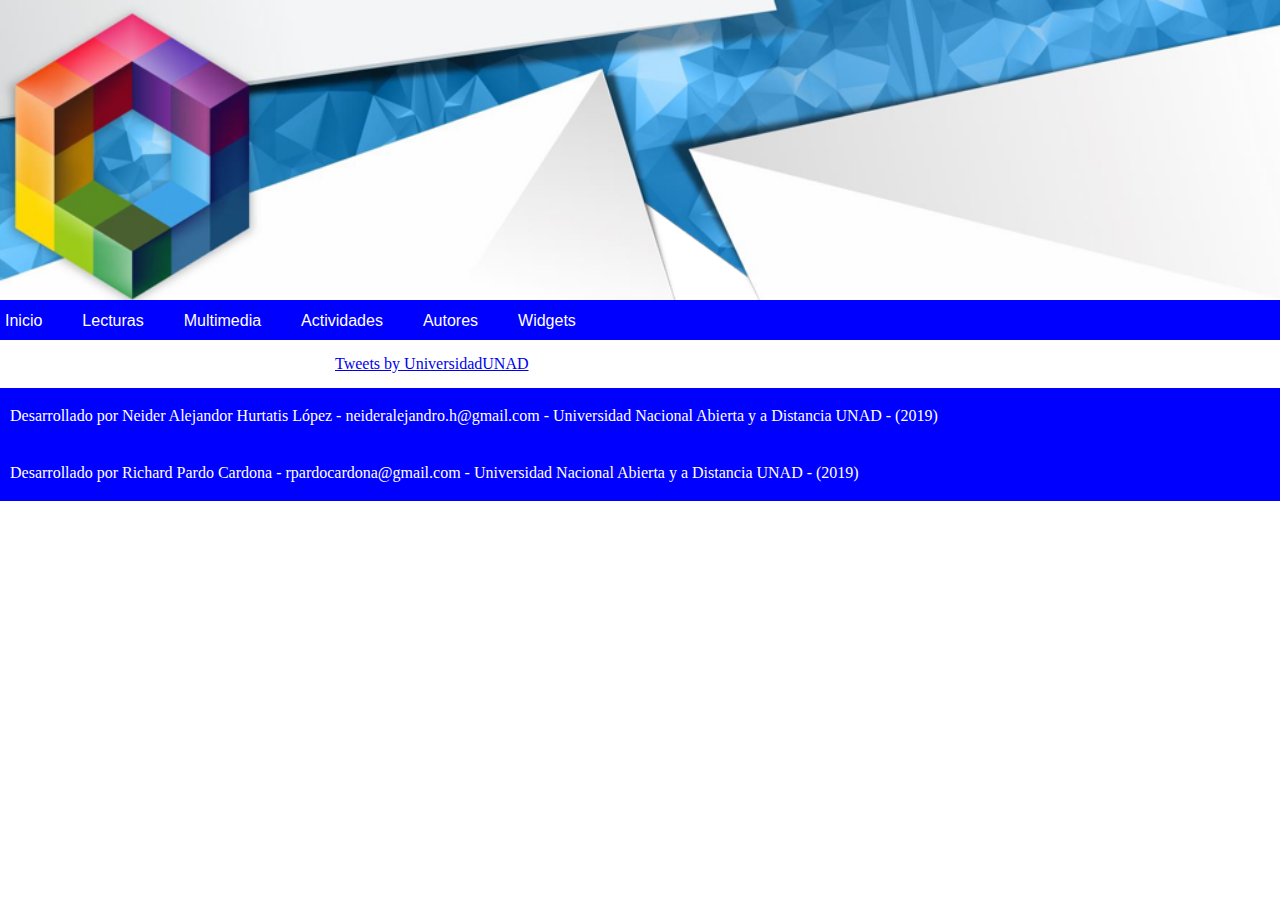
<file: html/Widgets.html>
<!Doctype html>
<html lang="es">
	<head>
		<meta charset="UTF-8">
		<link rel="stylesheet" type="text/css" href="../css/Widgets.css">
		<link rel="stylesheet" type="text/css" href="../css/normalize.css">
		<script src="https://s0.2mdn.net/ads/studio/Enabler.js"></script>
		<script type="text/javascript" href="../js/index.js"></script>
		<title>Inicio - Introduccion al desarrollo de software</title>
	</head>
	<body>
		<header>
		</header>
		</hr>
		<nav>
			<div class="menu"><a href="index.html">Inicio</a></div>
			<div class="menu"><a href="#">Lecturas</a>
				<div class="subitem">
					<ul>
						<li><a href="Lectura_1.html">Lectura 1</a></li>
						<li><a href="Lectura_2.html">Lectura 2</a></li>
						<li><a href="Lectura_3.html">Lectura 3</a></li>
						<li><a href="Lectura_4.html">Lectura 4</a></li>
						<li><a href="Lectura_5.html">Lectura 5</a></li>
					</ul>
				</div>
			</div>
			<div class="menu"><a href="#">Multimedia</a>
				<div class="subitem">
					<ul>
						<li><a href="Multimedia_1.html">Multimedia 1</a></li>
						<li><a href="Multimedia_2.html">Multimedia 2</a></li>
					</ul>
				</div>
			</div>
			<div class="menu"><a href="#">Actividades</a>
				<div class="subitem">
					<ul>
						<li><a href="Actividad_1.html">Actividad 1</a></li>
						<li><a href="Actividad_2.html">Actividad 2</a></li>
						<li><a href="Actividad_3.html">Actividad 3</a></li>
					</ul>
				</div>
			</div>
			<div class="menu"><a href="Autores.html">Autores</a></div>
			<div class="menu"><a href="Widgets.html">Widgets</a></div>
		</nav>
		<article>
			<section>
				<a class="twitter-timeline" data-theme="dark" href="https://twitter.com/UniversidadUNAD?ref_src=twsrc%5Etfw">Tweets by UniversidadUNAD</a> <script async src="https://platform.twitter.com/widgets.js" charset="utf-8"></script>
			</section>
		</article>
		<footer>
			<div>
				<p>
					Desarrollado por Neider Alejandor Hurtatis López - neideralejandro.h@gmail.com - Universidad Nacional Abierta y a Distancia UNAD - (2019)
				</p>
			</div>
			<div>
				<p>
					Desarrollado por Richard Pardo Cardona - rpardocardona@gmail.com - Universidad Nacional Abierta y a Distancia UNAD - (2019)
				</p>
			</div>
		</footer>
	</body>
</html>
</file>
<file: css/Actividad_1.css>
/*Header*/
header{
	width: 100%;
	height: 300px;
	background-image: url('../public/images/header.png');
	background-repeat: no-repeat;
	background-size: 1400px 100%;
}
/*Nav*/
nav{
	width: 100%;
	height: 40px;
	display: flex;
	flex-direction: row;
	background-color: blue;
	font: caption;
}
nav a{
	text-decoration: none;
	color: white;
	background-color: blue;
	padding: 12px 5px 11px 5px;
}
nav .menu{
	margin: 0px 30px 0px 0px;
	height: 25px;
	background-color: red;
	padding: 12px 0px 0px 0px;
}
nav .subitem{
	padding: 10px 0px 0px 0px;
	display: none;
	position: absolute;
}
nav .subitem ul{
	list-style: none;
	padding-left: 0px;
	margin-top: 5px;
}
nav .subitem ul li{
	padding: 6px 0px 6px 0px;
}
nav .subitem ul li a{
}
nav .menu a:hover + .subitem, .menu .subitem:hover{
	display: block;
}
nav a:hover{
	color: yellow;
}
/*Article*/
article{
	width: 97%;
	padding: 15px;
	display: flex;
}
article #Actividad, article #Descripcion{
	text-align: center;
}
article #Actividad{
	width: 80%;
	border: 2px solid #DDDDDD;
	border-radius: 15px;
	margin-right: 15px;
}
article #Actividad iframe{
	width: 97%;
}
article #Descripcion{
	width: 20%;
	border: 2px solid #DDDDDD;
	border-radius: 15px;
	padding: 10px;
	height: 250px;
}
article #Descripcion p:hover{
	transform:scale(1.1);
}
article #Descripcion p{
	text-align: justify;
}
article #Descripcion a{
	text-decoration: none;
}
article #Descripcion div{
	background-color: yellow;
	border: 2px solid black;
	font-size: 32px;
	margin: 10px;
	padding: 10px;
}
article #Descripcion div:hover{
	background-color: blue;
	border-radius: 15px;
	border: 2px solid orange;
}
article #Descripcion a:hover{
	color: black;
}
/*Footer*/
footer{
	clear: both;
	background-color: blue;
	height: auto;
	width: 100%;
	color: white;
	display: flex;
	flex-direction: column;
}
footer div{
	margin: 3px 10px 3px 10px;
}
footer div p{
	font-family: cursive;
}
</file>
<file: css/Actividad_2.css>
/*Header*/
header{
	width: 100%;
	height: 300px;
	background-image: url('../public/images/header.png');
	background-repeat: no-repeat;
	background-size: 1400px 100%;
}
/*Nav*/
nav{
	width: 100%;
	height: 40px;
	display: flex;
	flex-direction: row;
	background-color: blue;
	font: caption;
}
nav a{
	text-decoration: none;
	color: white;
	background-color: blue;
	padding: 12px 5px 11px 5px;
}
nav .menu{
	margin: 0px 30px 0px 0px;
	height: 25px;
	background-color: red;
	padding: 12px 0px 0px 0px;
}
nav .subitem{
	padding: 10px 0px 0px 0px;
	display: none;
	position: absolute;
}
nav .subitem ul{
	list-style: none;
	padding-left: 0px;
	margin-top: 5px;
}
nav .subitem ul li{
	padding: 6px 0px 6px 0px;
}
nav .subitem ul li a{
}
nav .menu a:hover + .subitem, .menu .subitem:hover{
	display: block;
}
nav a:hover{
	color: yellow;
}
/*Article*/
article{
	width: 97%;
	padding: 15px;
	display: flex;
}
article #Actividad, article #Descripcion{
	text-align: center;
}
article #Actividad{
	width: 80%;
	border: 2px solid #DDDDDD;
	border-radius: 15px;
	margin-right: 15px;
}
article #Actividad iframe{
	width: 97%;
}
article #Descripcion{
	width: 20%;
	border: 2px solid #DDDDDD;
	border-radius: 15px;
	padding: 10px;
	height: 250px;
}
article #Descripcion p:hover{
	transform:scale(1.1);
}
article #Descripcion p{
	text-align: justify;
}
article #Descripcion a{
	text-decoration: none;
}
article #Descripcion div{
	background-color: yellow;
	border: 2px solid black;
	font-size: 32px;
	margin: 10px;
	padding: 10px;
}
article #Descripcion div:hover{
	background-color: blue;
	border-radius: 15px;
	border: 2px solid orange;
}
article #Descripcion a:hover{
	color: black;
}
/*Footer*/
footer{
	clear: both;
	background-color: blue;
	height: auto;
	width: 100%;
	color: white;
	display: flex;
	flex-direction: column;
}
footer div{
	margin: 3px 10px 3px 10px;
}
footer div p{
	font-family: cursive;
}
</file>
<file: css/Actividad_3.css>
/*Header*/
header{
	width: 100%;
	height: 300px;
	background-image: url('../public/images/header.png');
	background-repeat: no-repeat;
	background-size: 1400px 100%;
}
/*Nav*/
nav{
	width: 100%;
	height: 40px;
	display: flex;
	flex-direction: row;
	background-color: blue;
	font: caption;
}
nav a{
	text-decoration: none;
	color: white;
	background-color: blue;
	padding: 12px 5px 11px 5px;
}
nav .menu{
	margin: 0px 30px 0px 0px;
	height: 25px;
	background-color: red;
	padding: 12px 0px 0px 0px;
}
nav .subitem{
	padding: 10px 0px 0px 0px;
	display: none;
	position: absolute;
}
nav .subitem ul{
	list-style: none;
	padding-left: 0px;
	margin-top: 5px;
}
nav .subitem ul li{
	padding: 6px 0px 6px 0px;
}
nav .subitem ul li a{
}
nav .menu a:hover + .subitem, .menu .subitem:hover{
	display: block;
}
nav a:hover{
	color: yellow;
}
/*Article*/
article{
	width: 97%;
	padding: 15px;
	display: flex;
}
article #Actividad, article #Descripcion{
	text-align: center;
}
article #Actividad{
	width: 80%;
	border: 2px solid #DDDDDD;
	border-radius: 15px;
	margin-right: 15px;
}
article #Actividad iframe{
	width: 97%;
}
article #Descripcion{
	width: 20%;
	border: 2px solid #DDDDDD;
	border-radius: 15px;
	padding: 10px;
	height: 250px;
}
article #Descripcion p:hover{
	transform:scale(1.1);
}
article #Descripcion p{
	text-align: justify;
}
article #Descripcion a{
	text-decoration: none;
}
article #Descripcion div{
	background-color: yellow;
	border: 2px solid black;
	font-size: 32px;
	margin: 10px;
	padding: 10px;
}
article #Descripcion div:hover{
	background-color: blue;
	border-radius: 15px;
	border: 2px solid orange;
}
article #Descripcion a:hover{
	color: black;
}
/*Footer*/
footer{
	clear: both;
	background-color: blue;
	height: auto;
	width: 100%;
	color: white;
	display: flex;
	flex-direction: column;
}
footer div{
	margin: 3px 10px 3px 10px;
}
footer div p{
	font-family: cursive;
}
</file>
<file: css/Lectura_1.css>
/*Header*/
header{
	width: 100%;
	height: 300px;
	background-image: url('../public/images/header.png');
	background-repeat: no-repeat;
	background-size: 1400px 100%;
}
/*Nav*/
nav{
	width: 100%;
	height: 40px;
	display: flex;
	flex-direction: row;
	background-color: blue;
	font: caption;
}
nav a{
	text-decoration: none;
	color: white;
	background-color: blue;
	padding: 12px 5px 11px 5px;
}
nav .menu{
	margin: 0px 30px 0px 0px;
	height: 25px;
	background-color: red;
	padding: 12px 0px 0px 0px;
}
nav .subitem{
	padding: 10px 0px 0px 0px;
	display: none;
	position: absolute;
}
nav .subitem ul{
	list-style: none;
	padding-left: 0px;
	margin-top: 5px;
}
nav .subitem ul li{
	padding: 6px 0px 6px 0px;
}
nav .subitem ul li a{
}
nav .menu a:hover + .subitem, .menu .subitem:hover{
	display: block;
}
nav a:hover{
	color: yellow;
}
/*Article*/
article{
	width: 97.8%;
	padding: 15px;
	display: flex;
	flex-direction: row;
}
article #seccion1{
	width: 80%;
	height: auto;
	padding: 15px;
	border: 1px solid #DDDDDD;
    border-radius: 5px;
}
article #seccion1 #informacion{
	width: 100%;
	display: flex;
	flex-direction: column;
}
article #seccion1 h2{
	text-align: center;
}
article #seccion1 #informacion .etapas{
	width: 97%;
	padding: 20px;
	display: flex;
}
article #seccion1 #informacion .etapas div{
	width: 50%;
	height: auto;
	padding: 10px;
}
article #seccion1 #informacion .etapas img{
	width: 90%;
	height: 90%;
}
article #seccion1 #informacion .etapas img:hover{
	transform: scale(1.5);
	border-radius: 15px;
}
article #seccion2{
	width: 20%;
	height: auto;
	display: flex;
	justify-content: center;
}
article #seccion2 a{
	text-decoration: none;
}
article #seccion2 div{
}
article #seccion2 div div{
	margin: 10px;
	padding: 10px;
	font-size: 32px;
	border: 2px solid black;
	background-color: yellow;
}
article #seccion2 div div:hover{
	background-color: blue;
	border-radius: 15px;
	border: 2px solid orange;
}
article #seccion2 a:hover{
	color: black;
}
/*Footer*/
footer{
	clear: both;
	background-color: blue;
	height: auto;
	width: 100%;
	color: white;
	display: flex;
	flex-direction: column;
}
footer div{
	margin: 3px 10px 3px 10px;
}
footer div p{
	font-family: cursive;
}
</file>
<file: css/Lectura_2.css>
/*Header*/
header{
	width: 100%;
	height: 300px;
	background-image: url('../public/images/header.png');
	background-repeat: no-repeat;
	background-size: 1400px 100%;
}
/*Nav*/
nav{
	width: 100%;
	height: 40px;
	display: flex;
	flex-direction: row;
	background-color: blue;
	font: caption;
}
nav a{
	text-decoration: none;
	color: white;
	background-color: blue;
	padding: 12px 5px 11px 5px;
}
nav .menu{
	margin: 0px 30px 0px 0px;
	height: 25px;
	background-color: red;
	padding: 12px 0px 0px 0px;
}
nav .subitem{
	padding: 10px 0px 0px 0px;
	display: none;
	position: absolute;
}
nav .subitem ul{
	list-style: none;
	padding-left: 0px;
	margin-top: 5px;
}
nav .subitem ul li{
	padding: 6px 0px 6px 0px;
}
nav .subitem ul li a{
}
nav .menu a:hover + .subitem, .menu .subitem:hover{
	display: block;
}
nav a:hover{
	color: yellow;
}
/*Article*/
article{
	width: 97.8%;
	padding: 15px;
	display: flex;
	flex-direction: row;
}
article #seccion1{
	width: 80%;
	height: auto;
	padding: 15px;
	border: 1px solid #DDDDDD;
    border-radius: 5px;
}
article #seccion1 #informacion{
	width: 100%;
	display: flex;
	flex-direction: column;
}
article #seccion1 h2{
	text-align: center;
}
article #seccion1 #informacion .etapas{
	width: 97%;
	padding: 20px;
	display: flex;
}
article #seccion1 #informacion .etapas div{
	width: 50%;
	height: auto;
	padding: 10px;
}
article #seccion1 #informacion .etapas img{
	width: 90%;
	height: 90%;
}
article #seccion1 #informacion .etapas img:hover{
	transform: scale(1.5);
	border-radius: 15px;
}
article #seccion2{
	width: 20%;
	height: auto;
	display: flex;
	justify-content: center;
}
article #seccion2 a{
	text-decoration: none;
}
article #seccion2 div{
}
article #seccion2 div div{
	margin: 10px;
	padding: 10px;
	font-size: 32px;
	border: 2px solid black;
	background-color: yellow;
}
article #seccion2 div div:hover{
	background-color: blue;
	border-radius: 15px;
	border: 2px solid orange;
}
article #seccion2 a:hover{
	color: black;
}
/*Footer*/
footer{
	clear: both;
	background-color: blue;
	height: auto;
	width: 100%;
	color: white;
	display: flex;
	flex-direction: column;
}
footer div{
	margin: 3px 10px 3px 10px;
}
footer div p{
	font-family: cursive;
}
</file>
<file: css/Lectura_3.css>
/*Header*/
header{
	width: 100%;
	height: 300px;
	background-image: url('../public/images/header.png');
	background-repeat: no-repeat;
	background-size: 1400px 100%;
}
/*Nav*/
nav{
	width: 100%;
	height: 40px;
	display: flex;
	flex-direction: row;
	background-color: blue;
	font: caption;
}
nav a{
	text-decoration: none;
	color: white;
	background-color: blue;
	padding: 12px 5px 11px 5px;
}
nav .menu{
	margin: 0px 30px 0px 0px;
	height: 25px;
	background-color: red;
	padding: 12px 0px 0px 0px;
}
nav .subitem{
	padding: 10px 0px 0px 0px;
	display: none;
	position: absolute;
}
nav .subitem ul{
	list-style: none;
	padding-left: 0px;
	margin-top: 5px;
}
nav .subitem ul li{
	padding: 6px 0px 6px 0px;
}
nav .subitem ul li a{
}
nav .menu a:hover + .subitem, .menu .subitem:hover{
	display: block;
}
nav a:hover{
	color: yellow;
}
/*Article*/
article{
	width: 97.8%;
	padding: 15px;
	display: flex;
	flex-direction: row;
}
article #seccion1{
	width: 80%;
	height: auto;
	padding: 15px;
	border: 1px solid #DDDDDD;
    border-radius: 5px;
}
article #seccion1 #informacion{
	width: 100%;
	display: flex;
	flex-direction: column;
}
article #seccion1 h2{
	text-align: center;
}
article #seccion1 #informacion .etapas{
	width: 97%;
	padding: 20px;
	display: flex;
}
article #seccion1 #informacion .etapas div{
	width: 50%;
	height: auto;
	padding: 10px;
}
article #seccion1 #informacion .etapas div a{
	text-decoration: none;
}
article #seccion1 #informacion .etapas img{
	width: 90%;
	height: 90%;
}
article #seccion1 #informacion .etapas img:hover{
	transform: scale(1.5);
	border-radius: 15px;
}
article #seccion2{
	width: 20%;
	height: auto;
	display: flex;
	justify-content: center;
}
article #seccion2 a{
	text-decoration: none;
}
article #seccion2 div{
}
article #seccion2 div div{
	margin: 10px;
	padding: 10px;
	font-size: 32px;
	border: 2px solid black;
	background-color: yellow;
}
article #seccion2 div div:hover{
	background-color: blue;
	border-radius: 15px;
	border: 2px solid orange;
}
article #seccion2 a:hover{
	color: black;
}
/*Footer*/
footer{
	clear: both;
	background-color: blue;
	height: auto;
	width: 100%;
	color: white;
	display: flex;
	flex-direction: column;
}
footer div{
	margin: 3px 10px 3px 10px;
}
footer div p{
	font-family: cursive;
}
</file>
<file: css/Lectura_4.css>
/*Header*/
header{
	width: 100%;
	height: 300px;
	background-image: url('../public/images/header.png');
	background-repeat: no-repeat;
	background-size: 1400px 100%;
}
/*Nav*/
nav{
	width: 100%;
	height: 40px;
	display: flex;
	flex-direction: row;
	background-color: blue;
	font: caption;
}
nav a{
	text-decoration: none;
	color: white;
	background-color: blue;
	padding: 12px 5px 11px 5px;
}
nav .menu{
	margin: 0px 30px 0px 0px;
	height: 25px;
	background-color: red;
	padding: 12px 0px 0px 0px;
}
nav .subitem{
	padding: 10px 0px 0px 0px;
	display: none;
	position: absolute;
}
nav .subitem ul{
	list-style: none;
	padding-left: 0px;
	margin-top: 5px;
}
nav .subitem ul li{
	padding: 6px 0px 6px 0px;
}
nav .subitem ul li a{
}
nav .menu a:hover + .subitem, .menu .subitem:hover{
	display: block;
}
nav a:hover{
	color: yellow;
}
/*Article*/
article{
	width: 97.8%;
	padding: 15px;
	display: flex;
	flex-direction: row;
}
article #seccion1{
	width: 80%;
	height: auto;
	padding: 15px;
	border: 1px solid #DDDDDD;
    border-radius: 5px;
}
article #seccion1 #informacion{
	width: 100%;
	display: flex;
	flex-direction: column;
}
article #seccion1 h2{
	text-align: center;
}
article #seccion1 #informacion .etapas{
	width: 97%;
	padding: 20px;
	display: flex;
}
article #seccion1 #informacion .etapas div{
	width: 50%;
	height: auto;
	padding: 10px;
}
article #seccion1 #informacion .etapas img{
	width: 90%;
	height: 90%;
}
article #seccion1 #informacion .etapas img:hover{
	transform: scale(1.5);
	border-radius: 15px;
}
article #seccion2{
	width: 20%;
	height: auto;
	display: flex;
	justify-content: center;
}
article #seccion2 a{
	text-decoration: none;
}
article #seccion2 div{
}
article #seccion2 div div{
	margin: 10px;
	padding: 10px;
	font-size: 32px;
	border: 2px solid black;
	background-color: yellow;
}
article #seccion2 div div:hover{
	background-color: blue;
	border-radius: 15px;
	border: 2px solid orange;
}
article #seccion2 a:hover{
	color: black;
}
/*Footer*/
footer{
	clear: both;
	background-color: blue;
	height: auto;
	width: 100%;
	color: white;
	display: flex;
	flex-direction: column;
}
footer div{
	margin: 3px 10px 3px 10px;
}
footer div p{
	font-family: cursive;
}
</file>
<file: css/Multimedia_1.css>
/*Header*/
header{
	width: 100%;
	height: 300px;
	background-image: url('../public/images/header.png');
	background-repeat: no-repeat;
	background-size: 1400px 100%;
}
/*Nav*/
nav{
	width: 100%;
	height: 40px;
	display: flex;
	flex-direction: row;
	background-color: blue;
	font: caption;
}
nav a{
	text-decoration: none;
	color: white;
	background-color: blue;
	padding: 12px 5px 11px 5px;
}
nav .menu{
	margin: 0px 30px 0px 0px;
	height: 25px;
	background-color: red;
	padding: 12px 0px 0px 0px;
}
nav .subitem{
	padding: 10px 0px 0px 0px;
	display: none;
	position: absolute;
}
nav .subitem ul{
	list-style: none;
	padding-left: 0px;
	margin-top: 5px;
}
nav .subitem ul li{
	padding: 6px 0px 6px 0px;
}
nav .subitem ul li a{
}
nav .menu a:hover + .subitem, .menu .subitem:hover{
	display: block;
}
nav a:hover{
	color: yellow;
}
/*Article*/
article{
	width: 97%;
	padding: 20px;
	display: flex;
	height: auto;
}
article h2{
	text-align: center;
}
article .Recursos{
	width: 50%;
	border: 2px solid #DDDDDD;
	margin: 5px;
	padding: 15px;
	border-radius: 30px;
}
article .Recursos p{
	text-align: justify;
}
article .Recursos iframe{
	width: 100%;
	height: 300px;
}
article .Recursos .audio{
	width: 100%;
	height: 200px;
}
.Recursos div video:hover{
	transform:scale(1.1);
}
.Recursos h2:hover{
	color: blue;
}
/*Footer*/
footer{
	clear: both;
	background-color: blue;
	height: auto;
	width: 100%;
	color: white;
	display: flex;
	flex-direction: column;
}
footer div{
	margin: 3px 10px 3px 10px;
}
footer div p{
	font-family: cursive;
}
</file>
<file: css/Multimedia_2.css>
/*Header*/
header{
	width: 100%;
	height: 300px;
	background-image: url('../public/images/header.png');
	background-repeat: no-repeat;
	background-size: 1400px 100%;
}
/*Nav*/
nav{
	width: 100%;
	height: 40px;
	display: flex;
	flex-direction: row;
	background-color: blue;
	font: caption;
}
nav a{
	text-decoration: none;
	color: white;
	background-color: blue;
	padding: 12px 5px 11px 5px;
}
nav .menu{
	margin: 0px 30px 0px 0px;
	height: 25px;
	background-color: red;
	padding: 12px 0px 0px 0px;
}
nav .subitem{
	padding: 10px 0px 0px 0px;
	display: none;
	position: absolute;
}
nav .subitem ul{
	list-style: none;
	padding-left: 0px;
	margin-top: 5px;
}
nav .subitem ul li{
	padding: 6px 0px 6px 0px;
}
nav .subitem ul li a{
}
nav .menu a:hover + .subitem, .menu .subitem:hover{
	display: block;
}
nav a:hover{
	color: yellow;
}
/*Article*/
article{
	width: 97%;
	padding: 20px;
	display: flex;
	height: auto;
}
article h2{
	text-align: center;
}
article .Recursos{
	width: 50%;
	border: 2px solid #DDDDDD;
	margin: 5px;
	padding: 15px;
	border-radius: 30px;
}
article .Recursos p{
	text-align: justify;
}
article .Recursos iframe{
	width: 100%;
	height: 300px;
}
article .Recursos .audio{
	width: 100%;
	height: 200px;
}
.Recursos div video:hover{
	transform:scale(1.1);
}
.Recursos h2:hover{
	color: blue;
}
/*Footer*/
footer{
	clear: both;
	background-color: blue;
	height: auto;
	width: 100%;
	color: white;
	display: flex;
	flex-direction: column;
}
footer div{
	margin: 3px 10px 3px 10px;
}
footer div p{
	font-family: cursive;
}
</file>
<file: css/Widgets.css>
/*Header*/
header{
	width: 100%;
	height: 300px;
	background-image: url('../public/images/header.png');
	background-repeat: no-repeat;
	background-size: 1400px 100%;
}
/*Nav*/
nav{
	width: 100%;
	height: 40px;
	display: flex;
	flex-direction: row;
	background-color: blue;
	font: caption;
}
nav a{
	text-decoration: none;
	color: white;
	background-color: blue;
	padding: 12px 5px 11px 5px;
}
nav .menu{
	margin: 0px 30px 0px 0px;
	height: 25px;
	padding: 12px 0px 0px 0px;
}
nav .subitem{
	padding: 10px 0px 0px 0px;
	display: none;
	position: absolute;
}
nav .subitem ul{
	list-style: none;
	padding-left: 0px;
	margin-top: 5px;
}
nav .subitem ul li{
	padding: 6px 0px 6px 0px;
}
nav .subitem ul li a{
}
nav .menu a:hover + .subitem, .menu .subitem:hover{
	display: block;
}
nav a:hover{
	color: yellow;
}
/*Article*/
article{
	width: 100%;
	height: auto;
	display: flex;
	justify-content: center;
	padding: 15px;
}
article section{
	width: 50%;
}
/*Footer*/
footer{
	clear: both;
	background-color: blue;
	height: auto;
	width: 100%;
	color: white;
	display: flex;
	flex-direction: column;
}
footer div{
	margin: 3px 10px 3px 10px;
}
footer div p{
	font-family: cursive;
}
</file>
